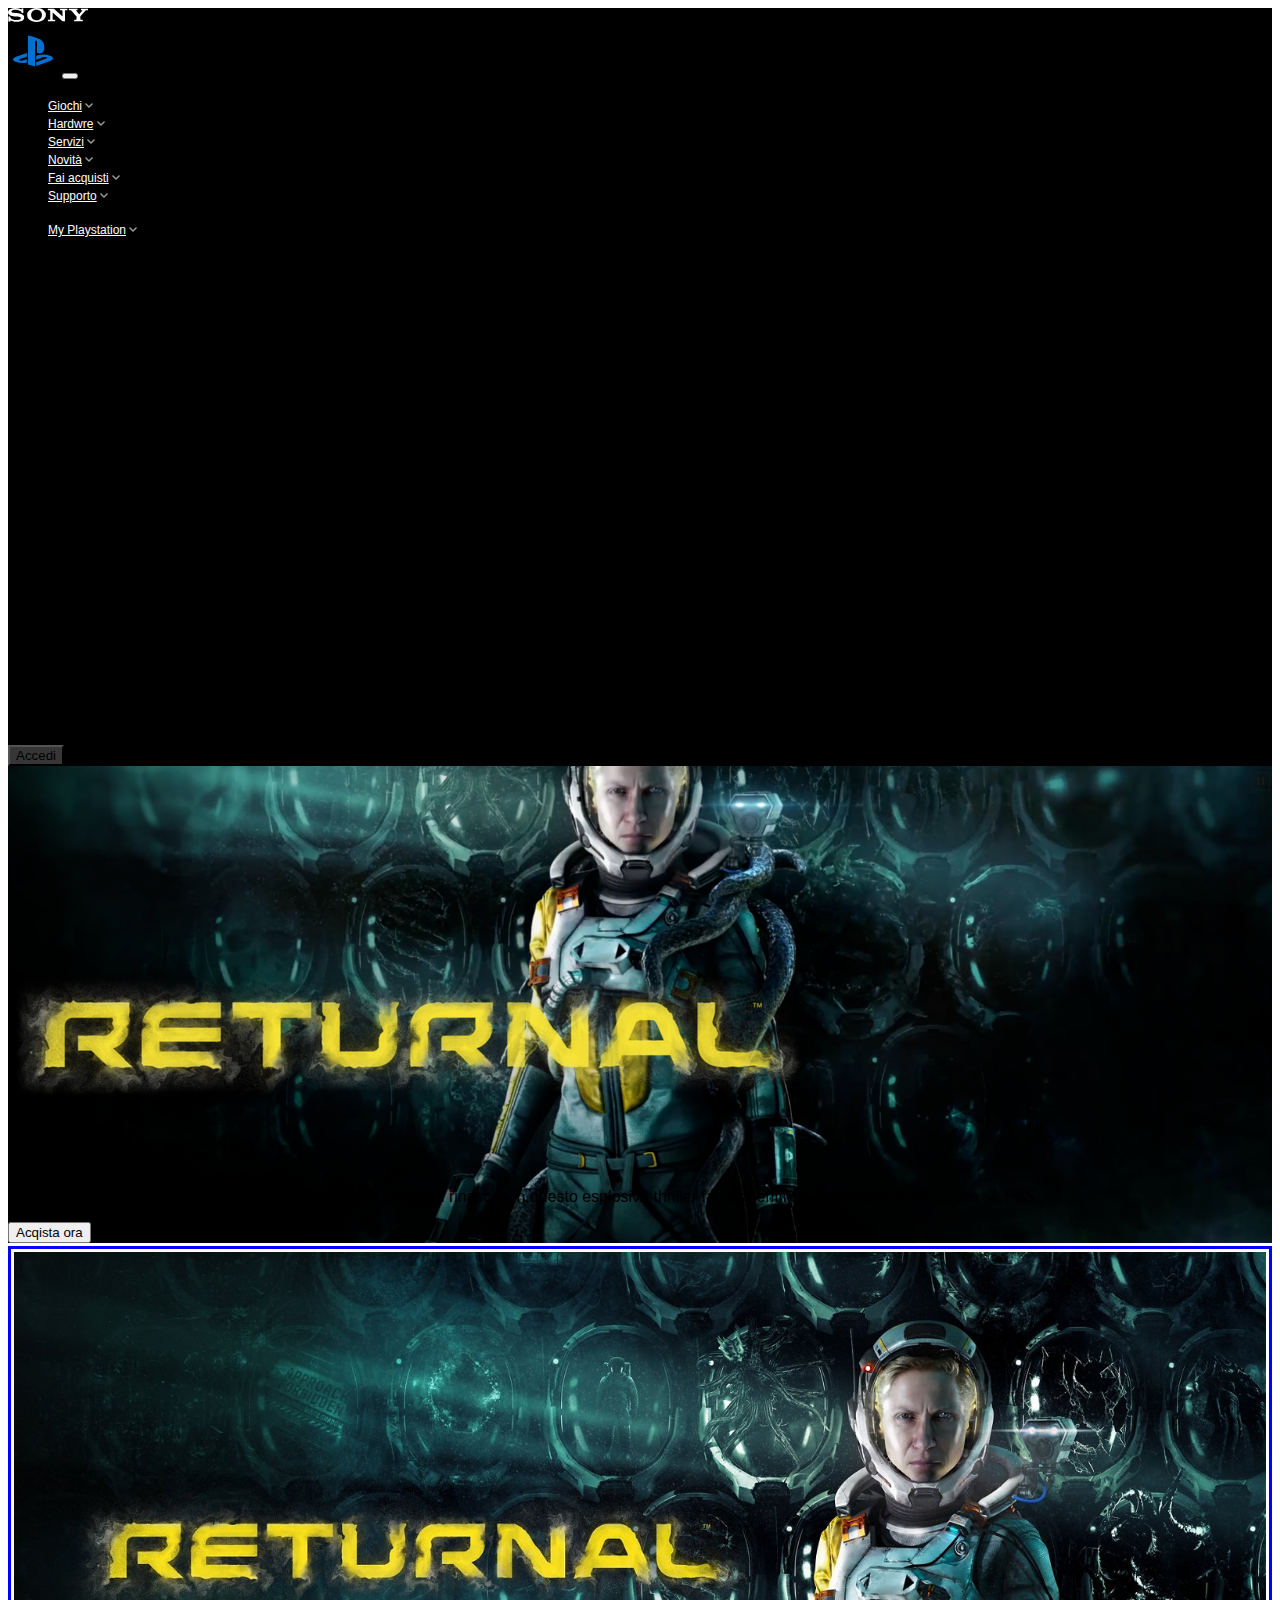
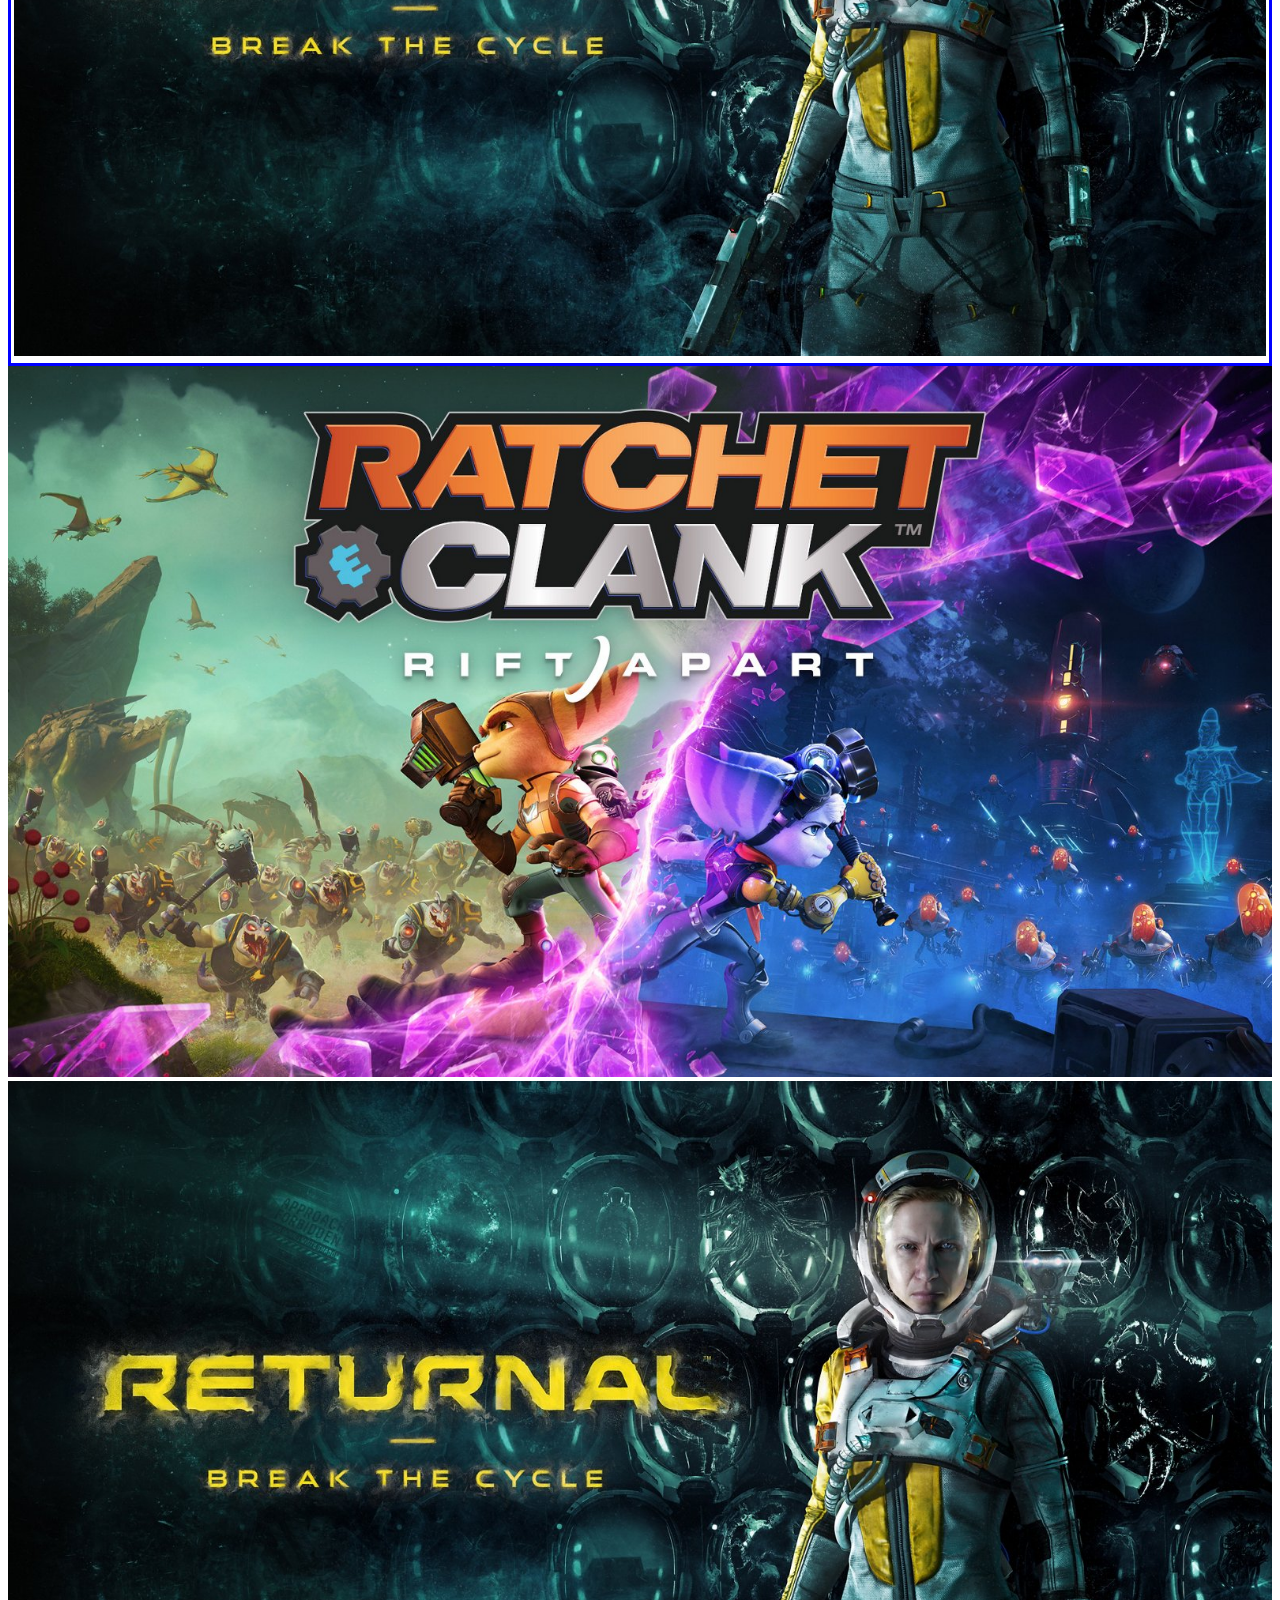
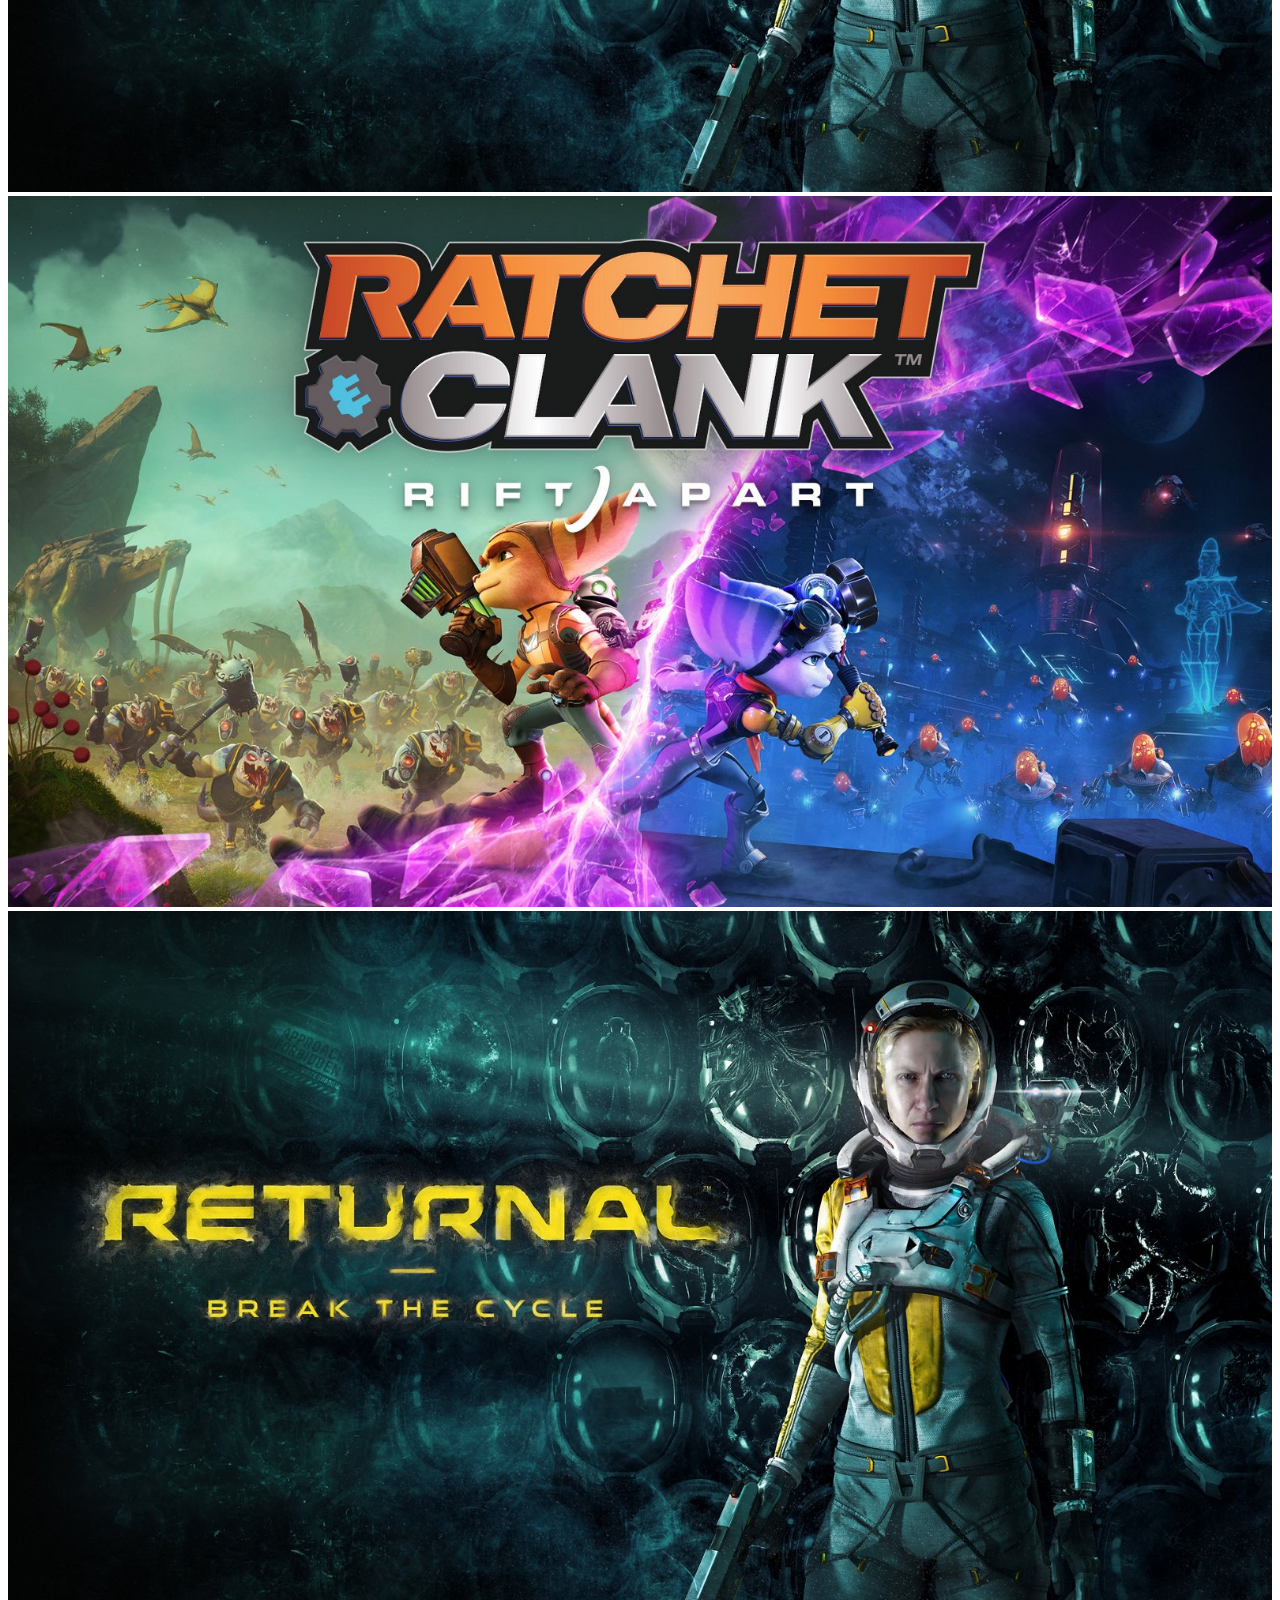
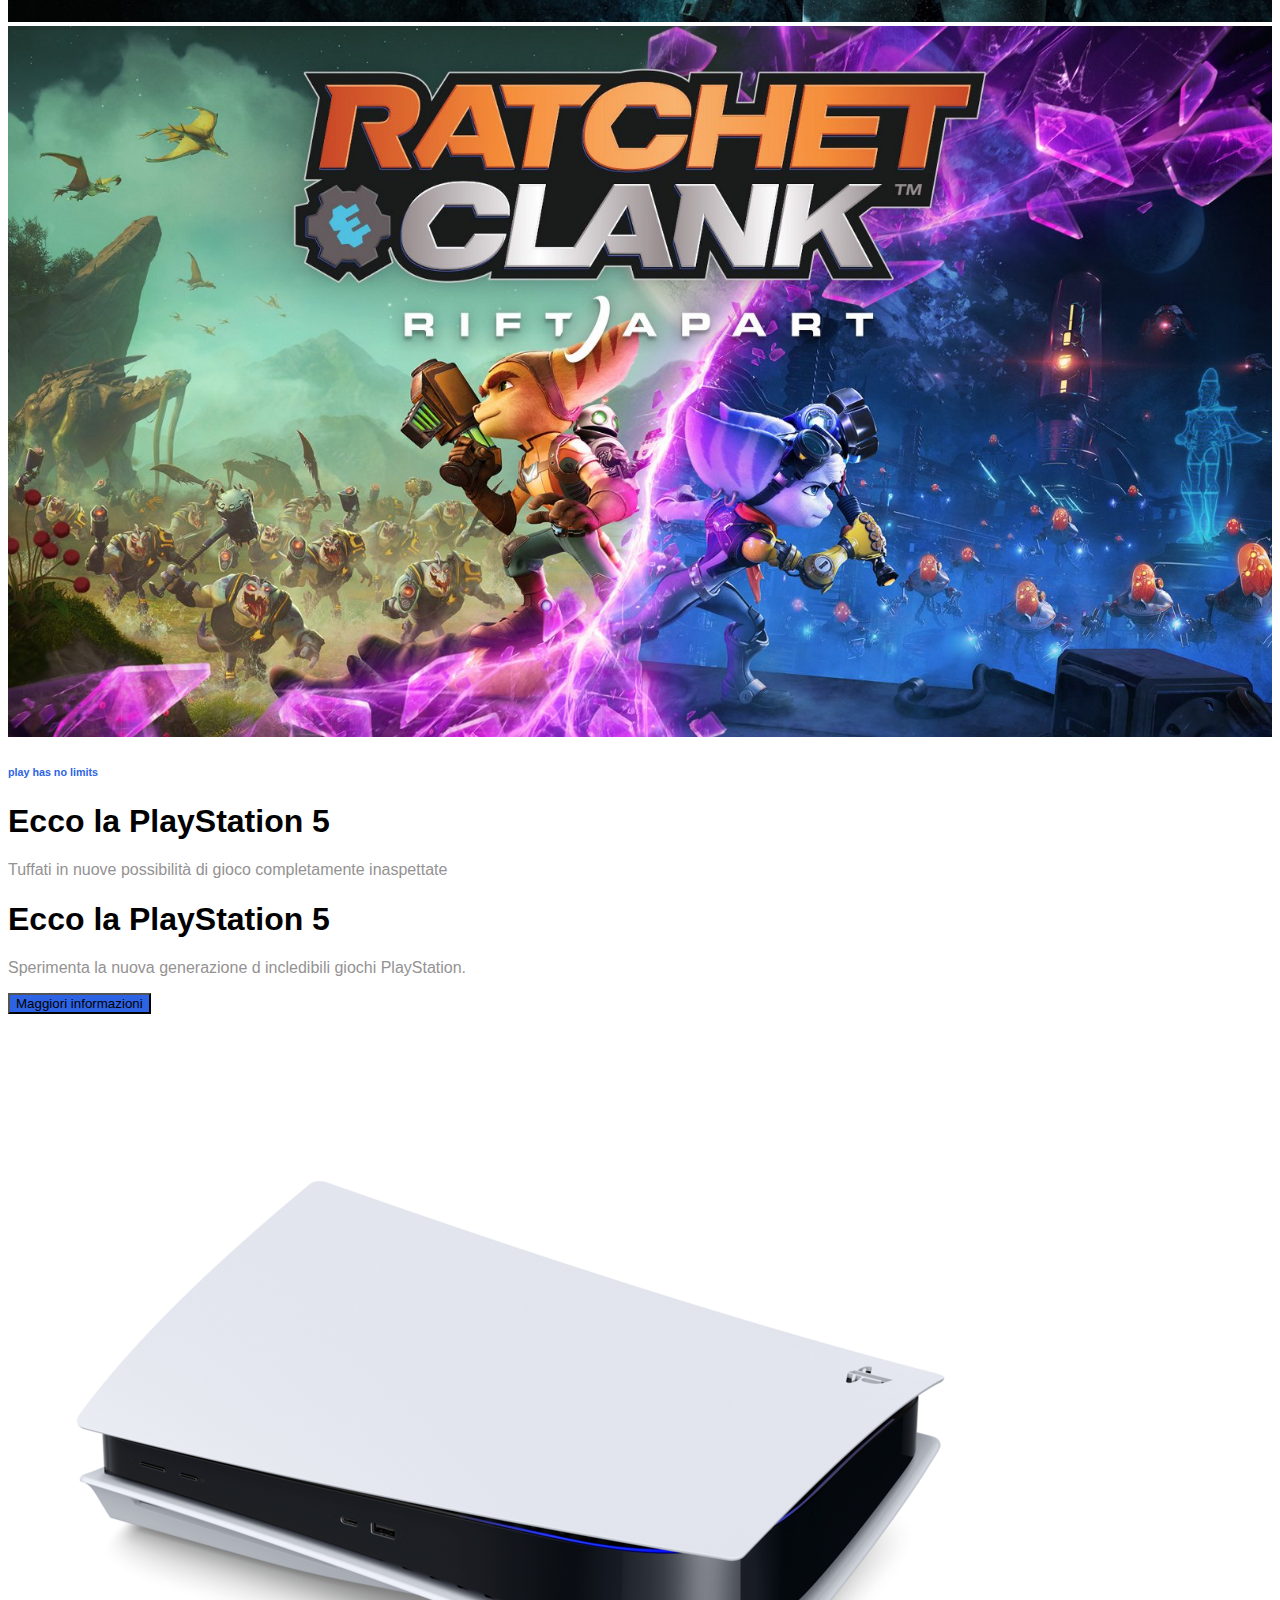
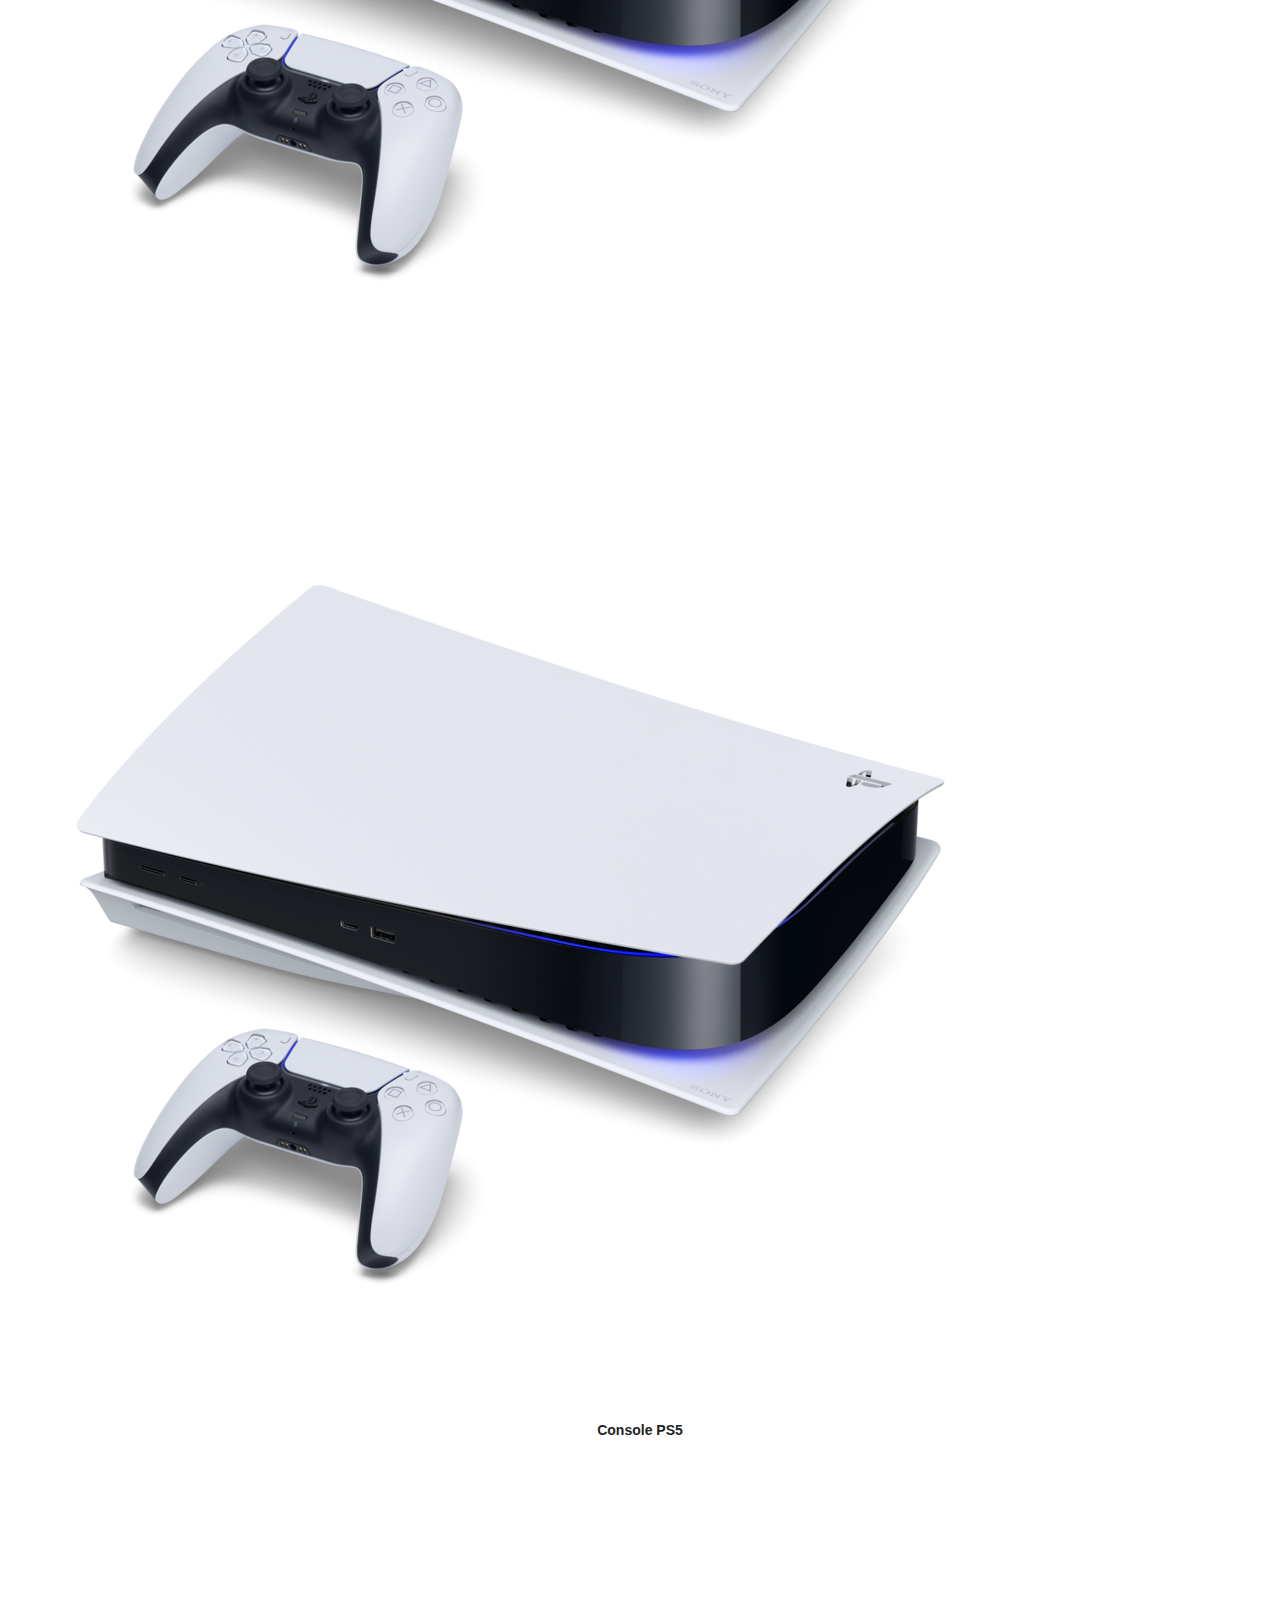
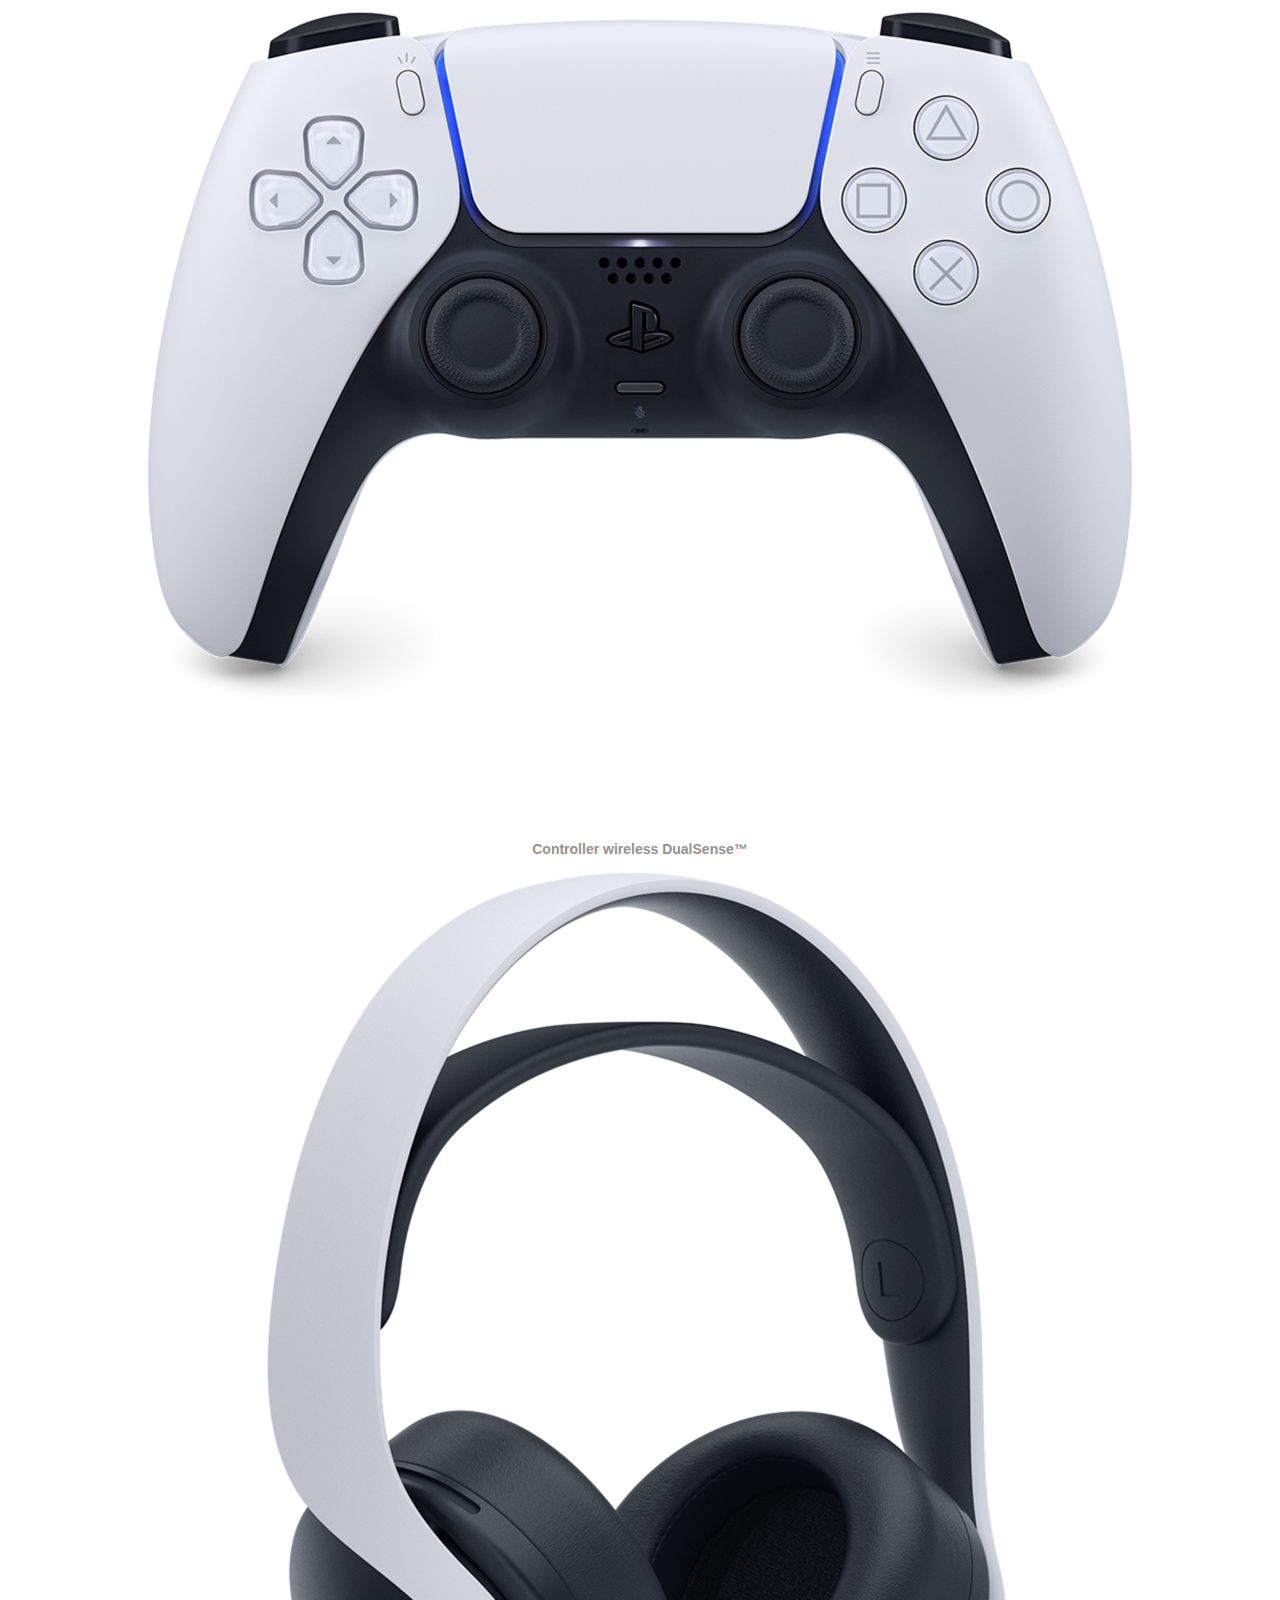
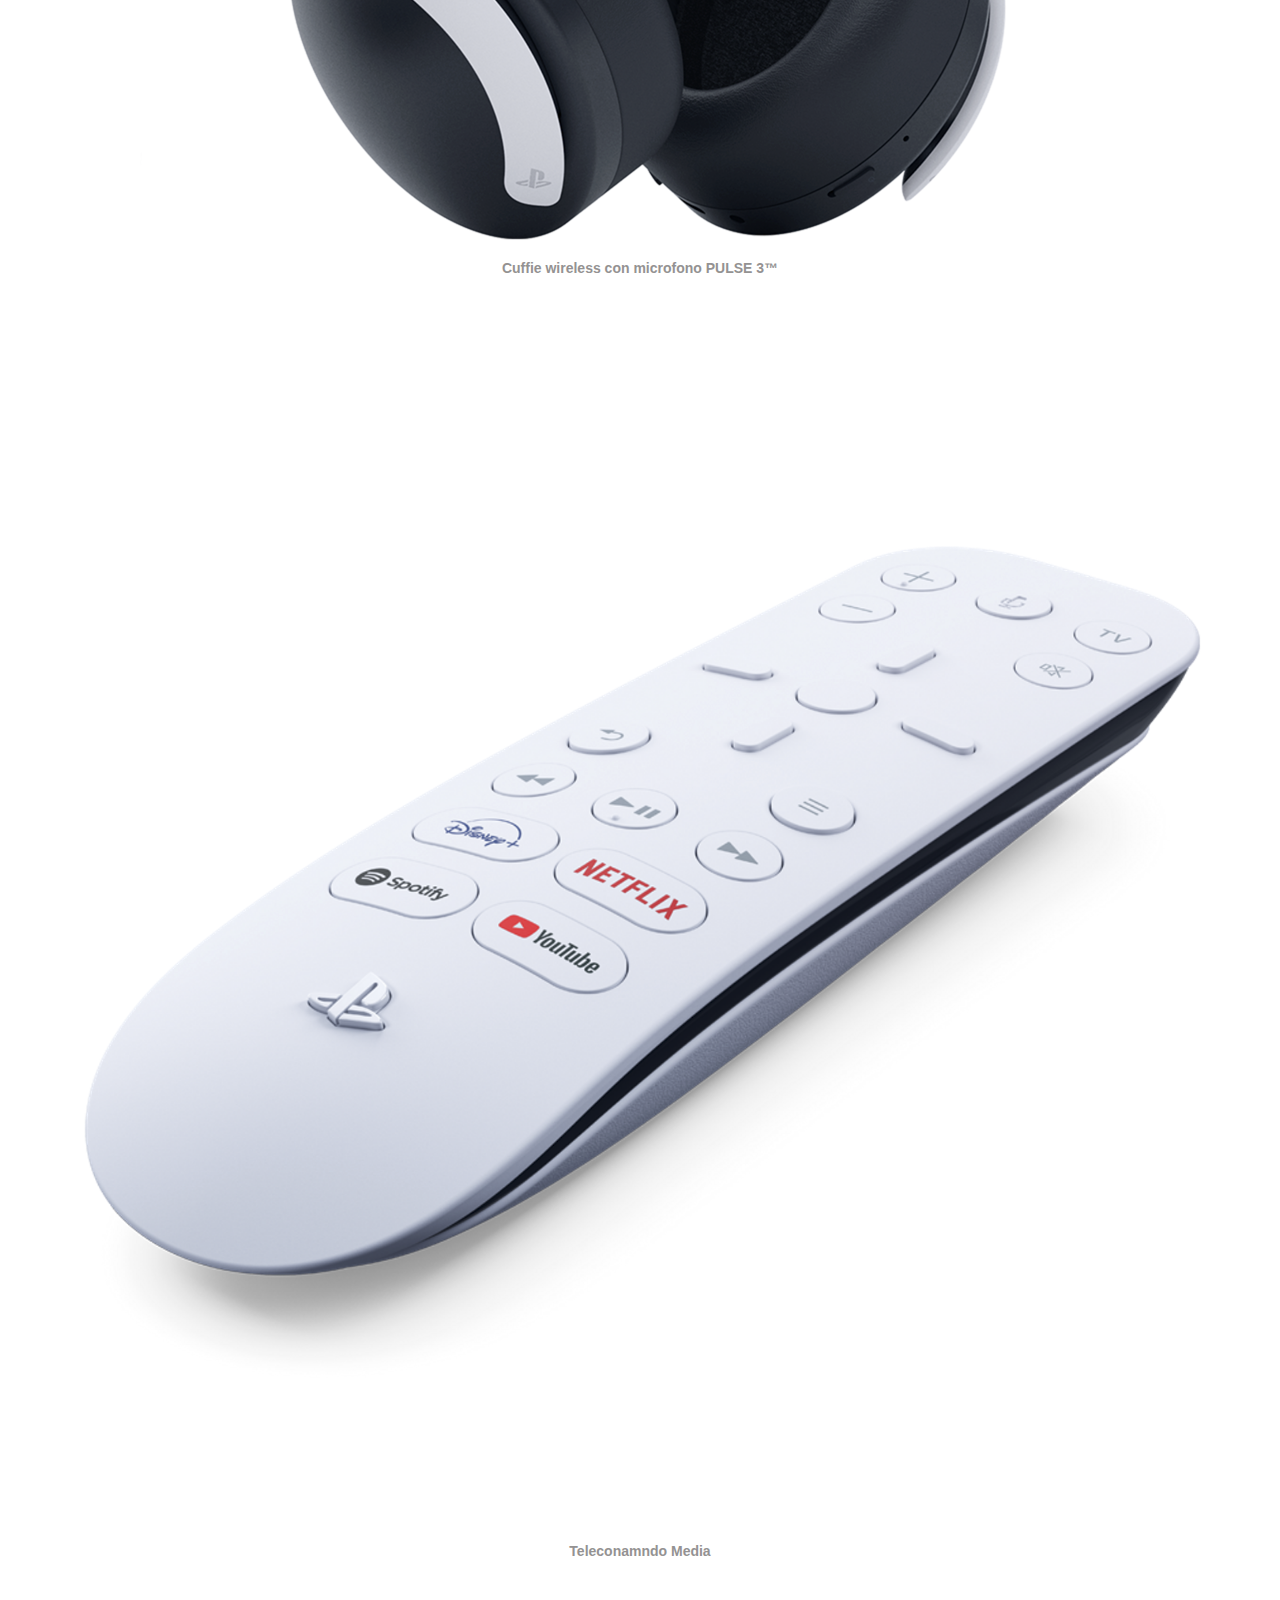
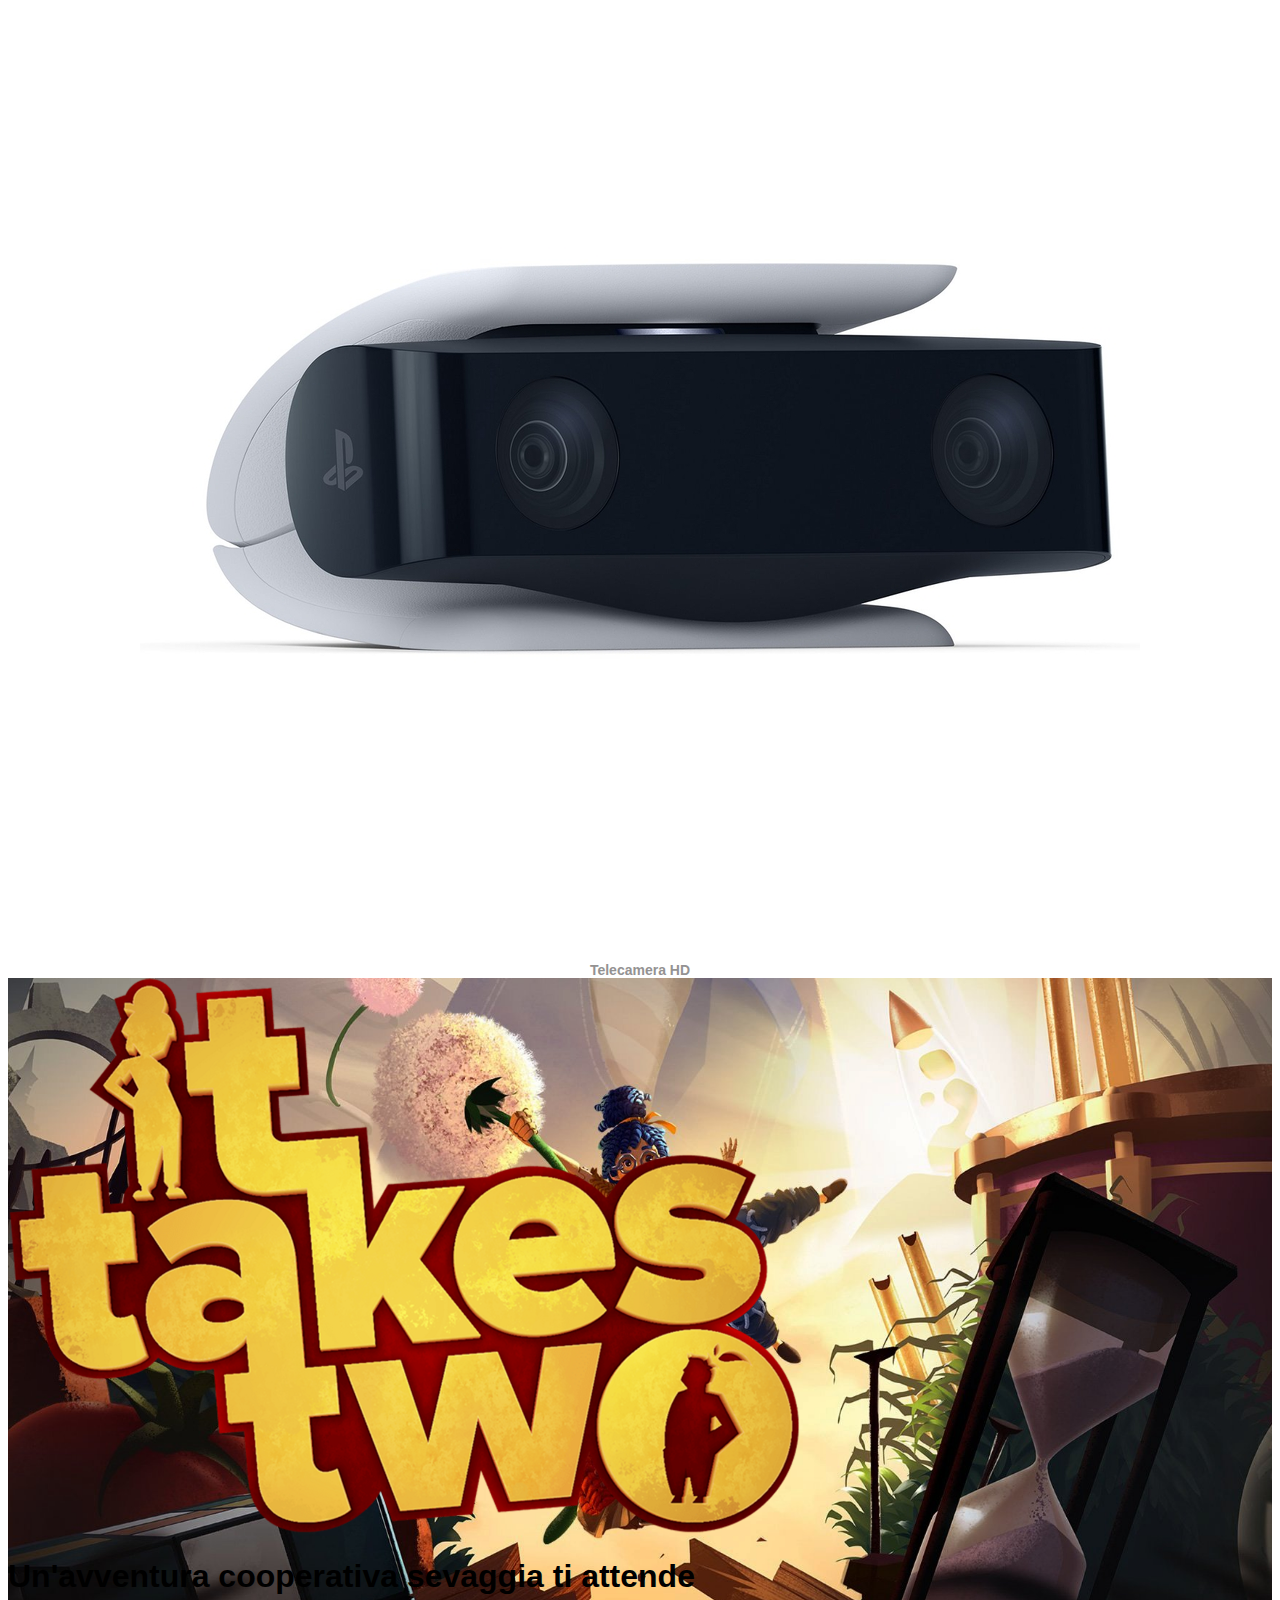
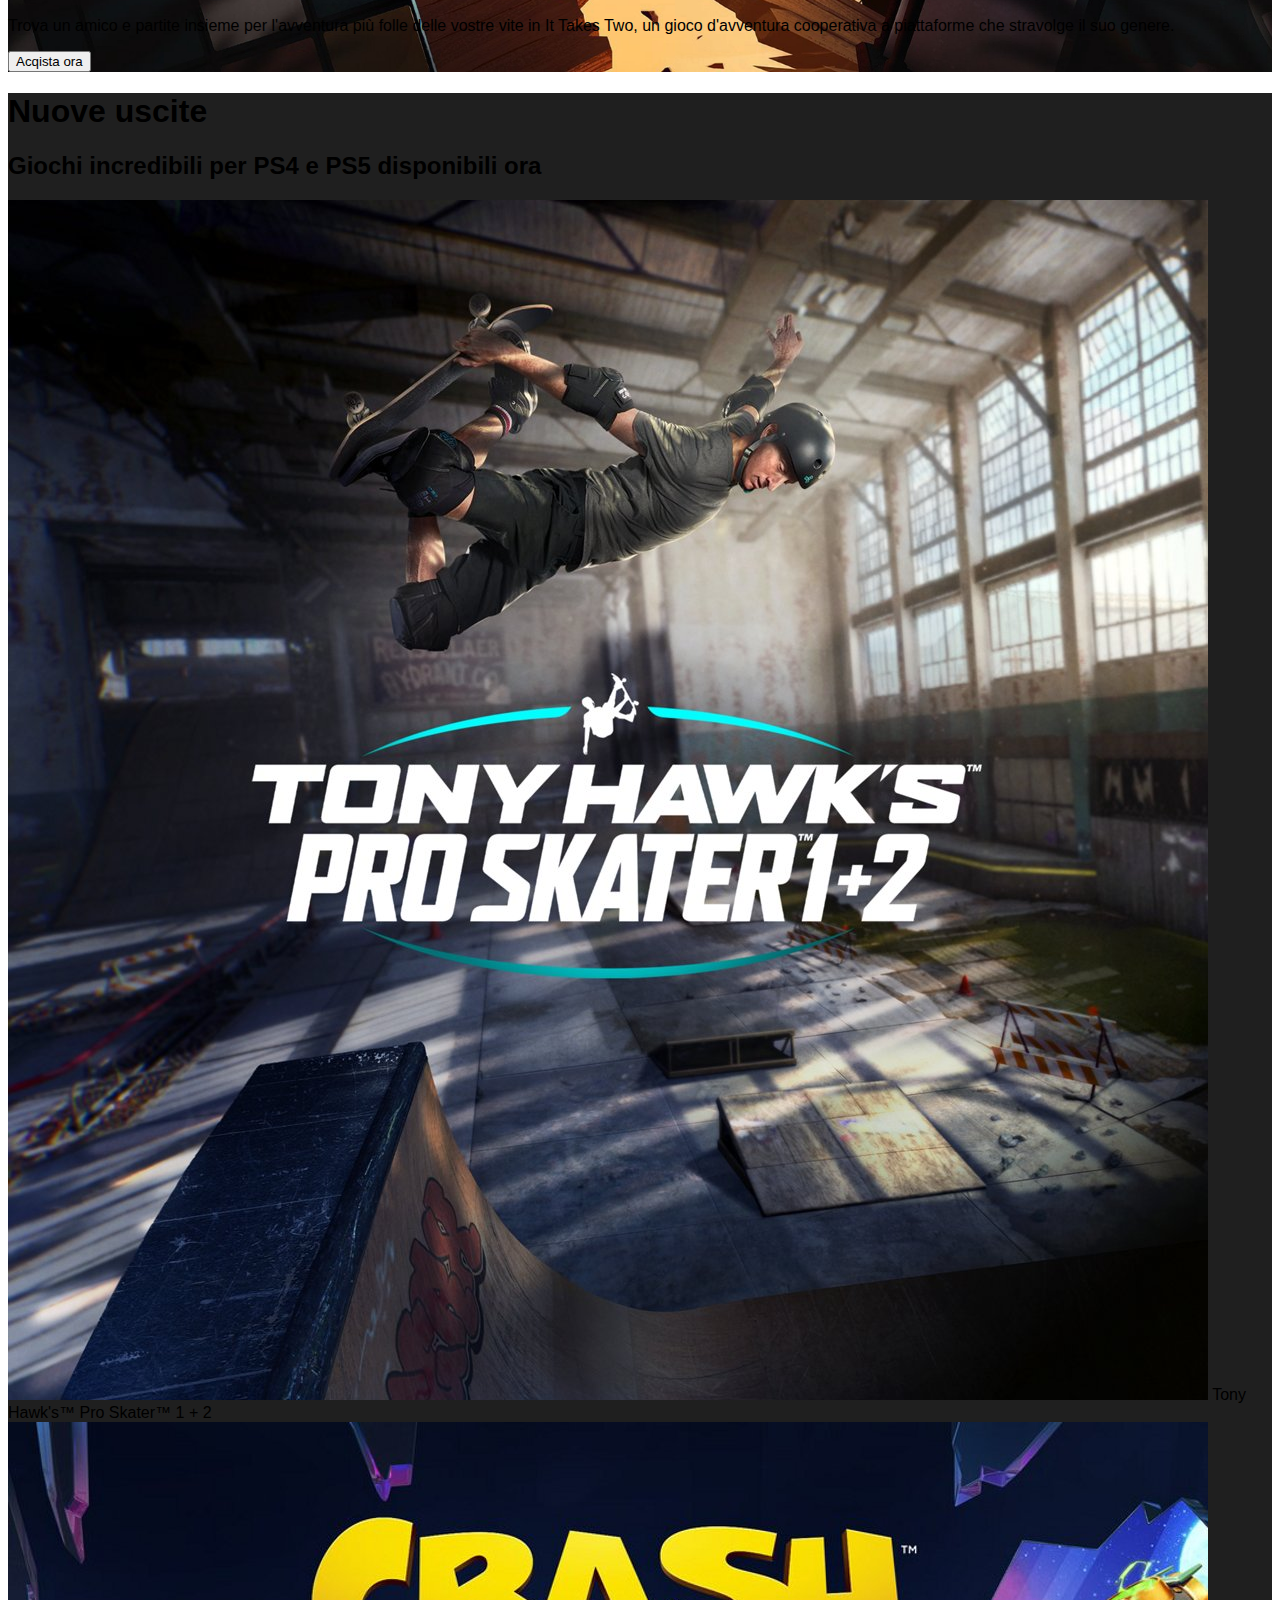
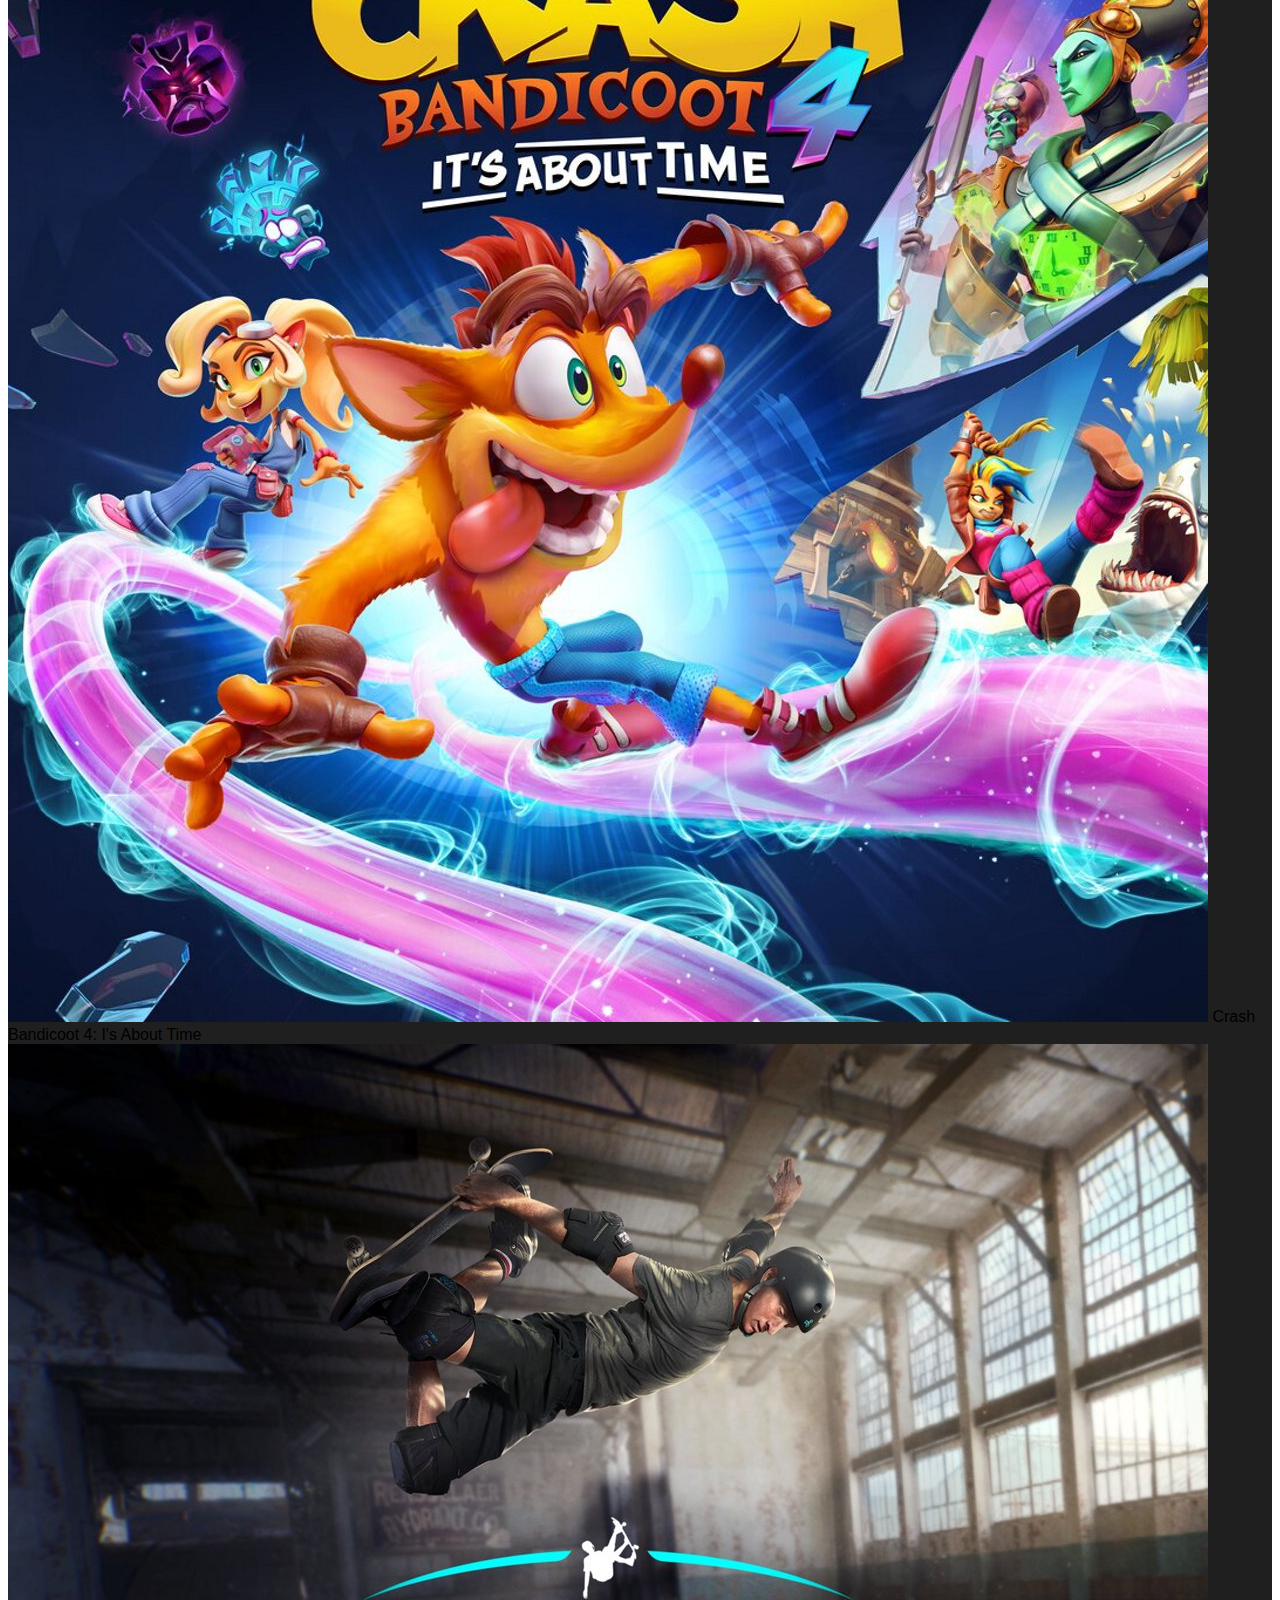
<file: index.html>
<!doctype html>
<html lang="en">

    <head>
        <title>HTML Pystation</title>
        <!-- Required meta tags -->
        <meta charset="utf-8">
        <meta name="viewport" content="width=device-width, initial-scale=1,
            shrink-to-fit=no">

        <!-- font awesome -->
        <link rel="stylesheet"
            href="https://cdnjs.cloudflare.com/ajax/libs/font-awesome/6.2.0/css/all.min.css"
            integrity="sha512-xh6O/CkQoPOWDdYTDqeRdPCVd1SpvCA9XXcUnZS2FmJNp1coAFzvtCN9BmamE+4aHK8yyUHUSCcJHgXloTyT2A=="
            crossorigin="anonymous" referrerpolicy="no-referrer" />
        <!-- Bootstrap CSS v5.2.0-beta1 -->
        <link rel="stylesheet"
            href="https://cdn.jsdelivr.net/npm/bootstrap@5.2.0/dist/css/bootstrap.min.css"
            integrity="sha384-gH2yIJqKdNHPEq0n4Mqa/HGKIhSkIHeL5AyhkYV8i59U5AR6csBvApHHNl/vI1Bx"
            crossorigin="anonymous">
        <!-- my css -->
        <link rel="stylesheet" href="./assets/css/style.css">
    </head>

    <body class="">

        <header id="site_header" class="bg_black">
            <div class="sony_logo_box d-flex justify-content-end">
                <img class="p-2"
                    src="./assets/img/sony_logo.svg" alt="sony
                    logo">
            </div>

            <nav class="navbar navbar-expand-lg bg-light">
                <div class="container-fluid">
                    <img src="./assets/img/play_logo.svg" alt="playstation
                        logo">
                    <button class="navbar-toggler" type="button"
                        data-bs-toggle="collapse"
                        data-bs-target="#navbarSupportedContent"
                        aria-controls="navbarSupportedContent"
                        aria-expanded="false" aria-label="Toggle navigation">
                        <span class="navbar-toggler-icon"></span>
                    </button>
                    <div class="collapse navbar-collapse"
                        id="navbarSupportedContent">
                        <ul class="navbar-nav mb-2 mb-lg-0">
                            <li class="nav-item ">
                                <a class="nav-link" href="#">Giochi<img
                                        class="arrow_grey ms-2"
                                        src="./assets/img/chevron-down-solid.svg"
                                        alt="arrow down"></a>
                            </li>
                            <li class="nav-item">
                                <a class="nav-link" href="#">Hardwre<img
                                        class="arrow_grey ms-2"
                                        src="./assets/img/chevron-down-solid.svg"
                                        alt="arrow down"></a>
                            </li>
                            <li class="nav-item">
                                <a class="nav-link" href="#">Servizi<img
                                        class="arrow_grey ms-2"
                                        src="./assets/img/chevron-down-solid.svg"
                                        alt="arrow down"></a>
                            </li>
                            <li class="nav-item">
                                <a class="nav-link" href="#">Novità<img
                                        class="arrow_grey ms-2"
                                        src="./assets/img/chevron-down-solid.svg"
                                        alt="arrow down"></a>
                            </li>
                            <li class="nav-item">
                                <a class="nav-link" href="#">Fai acquisti<img
                                        class="arrow_grey ms-2"
                                        src="./assets/img/chevron-down-solid.svg"
                                        alt="arrow down"></a>
                            </li>
                            <li class="nav-item">
                                <a class="nav-link" href="#">Supporto<img
                                        class="arrow_grey ms-2"
                                        src="./assets/img/chevron-down-solid.svg"
                                        alt="arrow down"></a>
                            </li>
                        </ul>
                        <ul class="navbar-nav ms-auto mb-2 mb-lg-0">
                            <li class="nav-item ">
                                <a class="nav-link" href="#">My Playstation<img
                                        class="arrow_grey ms-2"
                                        src="./assets/img/chevron-down-solid.svg"
                                        alt="arrow down"></a>
                            </li>
                        </ul>

                        <button class="btn btn-outline-success bg_grey
                            rounded-5 text-white ms-3"
                            type="submit">Accedi</button>

                        <a href="#"><img class="lens ms-3"
                                src="./assets/img/lens.svg" alt="lens"></a>
                    </div>
                </div>
            </nav>

        </header>
        <!-- /#site_header -->

        <main id="site_main">

            <div class="section_caousel">
                <div class="carousel_slide container-fluid p-5">
                    <div class="row">
                        <div class="col-12 col-lg-4 text-white">
                            <img class="logo_jumbotron w-50"
                                src="./assets/img/returnal-hero-banner-logo.png"
                                alt="returnal logo">
                            <h1 class="py-3">Rompi il cerchio</h1>
                            <p class="box_description">
                                Rialzati dopo ogni sconfitta e affronta una
                                nuova
                                sfid con ogni rinascita in questo esplosivo
                                thriller
                                fantascientifico, disponibile in esclusiva su
                                PS5.
                            </p>
                            <button type="button" class="btn btn-danger
                                rounded-5
                                my-3">Acqista
                                ora</button>
                        </div>
                    </div>
                    <div class="col-12 col-lg-4"></div>
                    <div class="col-12 col-lg-4"></div>
                </div>

                <div class="container-fluid p-5">
                    <div class="row row-cols-2 row-cols-sm-2 row-cols-md-3
                        row-cols-lg-6 g-2">
                        <div class="col rounded-4 selected">
                            <div class="">
                                <img class="rounded-4 border_white"
                                    src="./assets/img/returnal-listing-thumb-01-ps5.jpg"
                                    alt="returnal cover">
                            </div>
                        </div>
                        <div class="col"><img class="rounded-4"
                                src="./assets/img/ratchet-and-clank-rift-apart-keyart.jpg"
                                alt="ratchet and clank cover">
                        </div>
                        <div class="col">
                            <img class="rounded-4"
                                src="./assets/img/returnal-listing-thumb-01-ps5.jpg"
                                alt="returnal cover">
                        </div>
                        <div class="col">
                            <img class="rounded-4"
                                src="./assets/img/ratchet-and-clank-rift-apart-keyart.jpg"
                                alt="ratchet and clank cover">
                        </div>
                        <div class="col">
                            <img class="rounded-4"
                                src="./assets/img/returnal-listing-thumb-01-ps5.jpg"
                                alt="returnal cover">
                        </div>
                        <div class="col">
                            <img class="rounded-4"
                                src="./assets/img/ratchet-and-clank-rift-apart-keyart.jpg"
                                alt="ratchet and clank cover">
                        </div>
                    </div>
                </div>
            </div>
            <!-- section_carousel -->

            <div class="section_playstation_5 ">
                <div class="title_box fw-bold text-center pt-2">
                    <h6 class="text-uppercase c_blue fw-bold">play has no limits</h6>
                    <h1>Ecco la PlayStation 5</h1>
                    <p class="pt-3 c_light_gray">Tuffati in nuove possibilità di
                        gioco
                        completamente
                        inaspettate</p>
                </div>
                <div class="container-fluid p-5 ">
                    <div class="row row-cols-1 row-cols-md-2 g-2">
                        <div class="col d-flex align-items-center">
                            <div class="title_box fw-bold">
                                <h1>Ecco la PlayStation 5</h1>
                                <p class="pt-3 c_light_gray">Sperimenta la nuova
                                    generazione
                                    d
                                    incledibili giochi PlayStation.</p>
                                <button type="button" class="btn bg_btn_blue
                                    rounded-5 text-white mt-3">Maggiori
                                    informazioni</button>
                            </div>
                        </div>
                        <div class="col">
                            <img src="./assets/img/playstation-5-thumb.png"
                                alt="playstation 5">
                        </div>
                    </div>

                    <div class="row row-cols-3 row-cols-md-5 g-2">
                        <div class="col p-4 border-bottom border-primary">
                            <img class="p-3"
                                src="./assets/img/playstation-5-thumb.png"
                                alt="playstation 5">
                            <div class="item_name c_dark_gray">
                                Console PS5
                            </div>
                        </div>
                        <div class="col p-4">
                            <div class="item_name">
                                <img class="p-4"
                                    src="./assets/img/joypad-thumb.png"
                                    alt="joypad">
                                <div class="item_name c_light_gray">
                                    Controller wireless DualSense&trade;
                                </div>
                            </div>

                        </div>

                        <div class="col p-4">
                            <div class="item_name">
                                <img class="p-4"
                                    src="./assets/img/headset-thumb.png"
                                    alt="headset">
                                <div class="item_name c_light_gray">
                                    Cuffie wireless con microfono PULSE 3&trade;
                                </div>
                            </div>

                        </div>

                        <div class="col p-4">
                            <div class="item_name">
                                <img class="p-4"
                                    src="./assets/img/remote-thumb.png"
                                    alt="remote
                                    control">
                                <div class="item_name c_light_gray">
                                    Teleconamndo Media
                                </div>
                            </div>
                        </div>

                        <div class="col p-4">
                            <div class="item_name">
                                <img class="p-4"
                                    src="./assets/img/camera-thumb.jpg"
                                    alt="camera">
                                <div class="item_name c_light_gray">
                                    Telecamera HD
                                </div>
                            </div>
                        </div>
                    </div>
                </div>
            </div>
            <!-- section_playstation_5 -->

            <div class="section_takes_two container-fluid p-5">
                <div class="row">
                    <div class="col-12 col-lg-4 text-white">
                        <img class="logo_jumbotron w-50"
                            src="./assets/img/it-takes-two-logo.png">
                        <h1 class="py-3">Un'avventura cooperativa sevaggia ti
                            attende</h1>
                        <p class="box_description">
                            Trova un amico e partite insieme per l'avventura più
                            folle delle vostre vite in It Takes Two, un gioco
                            d'avventura cooperativa a piattaforme che stravolge
                            il suo genere.
                        </p>
                        <button type="button" class="btn btn-danger
                            rounded-5
                            my-3">Acqista
                            ora</button>
                    </div>
                    <div class="col-12 col-lg-4"></div>
                    <div class="col-12 col-lg-4"></div>
                </div>
            </div>
            <!-- section_takes_two -->

            <div class="container-fluid p-5 text-white bg_dark_grey">
                <div class="title_box text-white fw-bold pt-2">
                    <h1>Nuove uscite</h1>
                    <h2 class="pt-3">Giochi incredibili per PS4 e PS5
                        disponibili ora</h2>
                </div>
                <div class="row row-cols-2 row-cols-sm-3 row-cols-lg-6
                    row-cols-lg-6 g-3">
                    <div class="col">
                        <img class="rounded-4"
                            src="./assets/img/tony-hawks-pro-skater-1-2-store-art.jpg"
                            alt="Tony o. cover">
                        <span>Tony Hawk's&trade; Pro Skater&trade; 1 + 2</span>
                    </div>
                    <div class="col">
                        <img class="rounded-4"
                            src="./assets/img/crash-bandicoot-4-its-about-time-store-art.jpg"
                            alt="Crash Bandicoot cover">
                        <span>Crash Bandicoot 4: I's About Time</span>
                    </div>
                    <div class="col">
                        <img class="rounded-4"
                            src="./assets/img/tony-hawks-pro-skater-1-2-store-art.jpg"
                            alt="Tony o. cover">
                        <span>Tony Hawk's&trade; Pro Skater&trade; 1 + 2</span>
                    </div>
                    <div class="col">
                        <img class="rounded-4"
                            src="./assets/img/crash-bandicoot-4-its-about-time-store-art.jpg"
                            alt="Crash Bandicoot cover">
                        <span>Crash Bandicoot 4: I's About Time</span>
                    </div>
                    <div class="col">
                        <img class="rounded-4"
                            src="./assets/img/tony-hawks-pro-skater-1-2-store-art.jpg"
                            alt="Tony o. cover">
                        <span>Tony Hawk's&trade; Pro Skater&trade; 1 + 2</span>
                    </div>
                    <div class="col">
                        <img class="rounded-4"
                            src="./assets/img/crash-bandicoot-4-its-about-time-store-art.jpg"
                            alt="Crash Bandicoot cover">
                        <span>Crash Bandicoot 4: I's About Time</span>
                    </div>
                    <div class="col">
                        <img class="rounded-4"
                            src="./assets/img/tony-hawks-pro-skater-1-2-store-art.jpg"
                            alt="Tony o. cover">
                        <span>Tony Hawk's&trade; Pro Skater&trade; 1 + 2</span>
                    </div>
                    <div class="col">
                        <img class="rounded-4"
                            src="./assets/img/crash-bandicoot-4-its-about-time-store-art.jpg"
                            alt="Crash Bandicoot cover">
                        <span>Crash Bandicoot 4: I's About Time</span>
                    </div>
                    <div class="col">
                        <img class="rounded-4"
                            src="./assets/img/tony-hawks-pro-skater-1-2-store-art.jpg"
                            alt="Tony o. cover">
                        <span>Tony Hawk's&trade; Pro Skater&trade; 1 + 2</span>
                    </div>
                    <div class="col">
                        <img class="rounded-4"
                            src="./assets/img/crash-bandicoot-4-its-about-time-store-art.jpg"
                            alt="Crash Bandicoot cover">
                        <span>Crash Bandicoot 4: I's About Time</span>
                    </div>
                    <div class="col">
                        <img class="rounded-4"
                            src="./assets/img/tony-hawks-pro-skater-1-2-store-art.jpg"
                            alt="Tony o. cover">
                        <span>Tony Hawk's&trade; Pro Skater&trade; 1 + 2</span>
                    </div>
                    <div class="col">
                        <img class="rounded-4"
                            src="./assets/img/crash-bandicoot-4-its-about-time-store-art.jpg"
                            alt="Crash Bandicoot cover">
                        <span>Crash Bandicoot 4: I's About Time</span>
                    </div>
                </div>
            </div>
            <!-- section_new_release -->

            <div class="section_exp_playstation_4">
                <div class="container pt-5">
                    <div class="title_box fw-bold text-center">
                        <h1>Esplora PlayStation<span>&reg;</span> 4</h1>
                        <p class="c_light_gray pt-3">Giochi incredibili e
                            intrattenimento
                            senza
                            fine. <br> Non c'è mai stato un momento migliore per
                            giocare
                            sulla tua PS4.</p>
                    </div>
                </div>
                <div class="container-fluid px-5 pb-5">
                    <div class="row row-cols-1 row-cols-md-3">
                        <div class="col">
                            <div class="title_box fw-bold">
                                <img
                                    src="./assets/img/ps4-slim-homepage-image-block.jpg"
                                    alt="PS4 slim">
                                <h1>PlayStation 4</h1>
                                <p class="pt-3 c_light_gray">Giochi incredibili
                                    live su PS4, con 1 TB di spazio di
                                    archiviazione.</p>
                                <button type="button" class="btn bg_btn_blue
                                    rounded-5 text-white mt-3">Scopri di più</button>
                            </div>
                        </div>
                        <div class="col">
                            <div class="title_box fw-bold">
                                <img
                                    src="./assets/img/double11-202010-tw-psvr.jpg"
                                    alt="Playstation vr">
                                <h1>PlayStation VR</h1>
                                <p class="pt-3 c_light_gray">Oltre 500 titoli ed
                                    esperienze di gioco.
                                    Scoprili tutti
                                </p>
                                <button type="button" class="btn bg_btn_blue
                                    rounded-5 text-white mt-3">Scopri di più</button>
                            </div>
                        </div>
                        <div class="col">
                            <div class="title_box fw-bold">
                                <img
                                    src="./assets/img/dualshock-4-listing-thumb.jpg"
                                    alt="dualshok">
                                <h1>Accessori</h1>
                                <p class="pt-3 c_light_gray">Oltre 500 titoli ed
                                    esperienze di gioco.
                                    Scoprili tutti
                                </p>
                                <button type="button" class="btn bg_btn_blue
                                    rounded-5 text-white mt-3">Scopri di più</button>
                            </div>
                        </div>
                    </div>
                </div>
            </div>
            <!-- section_exp_playstation_4 -->

            <div class="section_playstation_plus">
                <div class="container-fluid px-5">
                    <div class="row">
                        <div class="col-12 col-md-6 d-flex align-items-center">
                            <div class="box_description">
                                <img class="logo_jumbotron w-50 pt-3"
                                    src="./assets/img/ps-plus-logo.png">

                                <p class="pt-4 fw-bold c_dark_gray">
                                    Migliora la tua esperienza PlayStation con
                                    l'accesso a miltigiocatore online, giochi
                                    mensili, sconti esclusivi e altro ancora.
                                </p>
                                <button type="button" class="btn rounded-5 my-3
                                    bg_w_trasparent c_blue fw-bold">Esplora
                                    PlayStation Plus</button>
                            </div>
                        </div>
                        <div class="disappearing col-12 col-md-6">
                            <img
                                src="./assets/img/ps-plus-april-monthly-games-featured-image-block.png"
                                alt="ps plus monthly">
                        </div>
                    </div>
                </div>
            </div>
            <!-- section_playstation_plus -->

            <div class="section_playstation_store py-5">
                <div class="title_box fw-bold text-center px-5">
                    <h1>Nuovi sconti sul PlayStation Store</h1>
                    <p class="c_light_gray pt-3">Sconti pazzeschi, collezioni
                        curate e saldi stagionali su PS5, PS4 e PS VR, tutti in
                        un unico posto.</p>
                </div>
                <div class="container-fluid p-5">
                    <div class="row row-cols-1 row-cols-md-3 g-3">
                        <div class="col">
                            <img
                                src="./assets/img/playstation-store-games-under-20-spotlight.jpg"
                                alt="games under 20">
                        </div>
                        <div class="col">
                            <img
                                src="./assets/img/playstation-store-golden-week-sale-spotlight.jpg"
                                alt="Playstation sale">
                        </div>
                        <div class="col">
                            <img
                                src="./assets/img/playstation-store-free-to-play-spotlight.png"
                                alt="free to play">
                        </div>
                    </div>
                </div>
            </div>
            <!-- section_playstation_store -->

            <div class="section_playstation_now bg_dark_blue">
                <div class="container-fluid px-5">
                    <div class="row">
                        <div class="col-12 col-md-6 d-flex align-items-center">
                            <div class="box_description">
                                <img class="logo_jumbotron w-50"
                                    src="./assets/img/ps-now-logo-two-column.png">
                                <p class="pt-4 fw-bold text-white">
                                    Migliora la tua esperienza PlayStation con
                                    l'accesso a miltigiocatore online, giochi
                                    mensili, sconti esclusivi e altro ancora.
                                </p>
                                <button type="button" class="btn rounded-5 my-3
                                    c_dark_gray bg-white fw-bold">Esplora
                                    PlayStation Plus</button>
                            </div>
                        </div>
                        <div class="disappearing col-12 col-md-6">
                            <img
                                src="./assets/img/ps-now-april-featured-image-block.png"
                                alt="ps now april">
                        </div>
                    </div>
                </div>
            </div>
            <!-- section_playstation_now -->

            <div class="section_social">
                <div class="container py-5 d-flex flex-column
                    align-items-center">
                    <h1 class="text-center">Nuovi sconti sul PlayStation Store</h1>
                    <div class="row row-cols-1 row-cols-sm-4 g-2 pt-5 w-50
                        ">
                        <div class="col">
                            <img src="./assets/img/twitter.jpg" alt="twitter
                                logo">
                        </div>
                        <div class="col">
                            <img src="./assets/img/facebook.jpg" alt="facebook
                                logo">
                        </div>
                        <div class="col">
                            <img src="./assets/img/instagram.jpg" alt="instagram
                                logo">
                        </div>
                        <div class="col">
                            <img src="./assets/img/youtube.png" alt="youtube
                                logo">
                        </div>
                    </div>
                </div>
            </div>
            <!-- section_social -->

        </main>
        <!-- /#site_main -->

        <footer id="site_footer">
            <div class="container-fluid p-5">
                <div class="up_footer row g-2">
                    <div class="col-sm-12 col-md-12 col-lg-6">
                        <img
                            src="./assets/img/ps-footer.svg"
                            alt="Playstation
                            logo">
                        <div class="globe_box pt-4">
                            <img class="globe "
                                src="./assets/img/language-globe.svg"
                                alt="globe">
                            <span class="globe_text">Country / Rregion:
                                Italy</span>
                        </div>
                    </div>
                    <div class="col-sm-12 col-md-4 col-lg-2">
                        <ul>
                            <li><a href="">Link foter n</a></li>
                            <li><a href="">Link foter n</a></li>
                            <li><a href="">Link foter n</a></li>
                            <li><a href="">Link foter n</a></li>
                            <li><a href="">Link foter n</a></li>
                        </ul>
                    </div>
                    <div class="col-sm-12 col-md-4 col-lg-2">
                        <ul>
                            <li><a href="">Link foter n</a></li>
                            <li><a href="">Link foter n</a></li>
                            <li><a href="">Link foter n</a></li>
                            <li><a href="">Link foter n</a></li>
                            <li><a href="">Link foter n</a></li>
                            <li><a href="">Link foter n</a></li>
                            <li><a href="">Link foter n</a></li>
                        </ul>
                    </div>

                    <div class="col-sm-12 col-md-4 col-lg-2">
                        <ul>
                            <li><a href="">Link foter n</a></li>
                            <li><a href="">Link foter n</a></li>
                            <li><a href="">Link foter n</a></li>
                        </ul>
                    </div>
                </div>
                <div class="bottom_footer row row-cols-1 row-cols-lg-2 g-2">
                    <div class="col">
                        <img class="sie" src="./assets/img/sie-logo.svg"
                            alt="sie logo">
                        <div class="bottom_footer_text text-white pt-3 fw-bold">
                            Website &copy;2021 Sony interactive Entertainment
                            Europe Limited. Tutti i contenuti, nomi dei giochi,
                            nomi commerciali e/o abbigliamento, mrchi
                            registrati, grafica e immagini associati sono marchi
                            registrati e/o materiale protetto da copyright dei
                            rispettivi proprietari. Tutti i diritti riservati.
                            <a href="#">Maggiori info</a>
                        </div>
                    </div>
                    <div class="col"><!-- vuota --></div>
                </div>
            </div>
        </footer>
        <!-- /#site_footer -->


        <!-- Bootstrap JavaScript Libraries -->
        <script
            src="https://cdn.jsdelivr.net/npm/@popperjs/core@2.11.5/dist/umd/popper.min.js"
            integrity="sha384-Xe+8cL9oJa6tN/veChSP7q+mnSPaj5Bcu9mPX5F5xIGE0DVittaqT5lorf0EI7Vk"
            crossorigin="anonymous">
  </script>

        <script
            src="https://cdn.jsdelivr.net/npm/bootstrap@5.2.0/dist/js/bootstrap.min.js"
            integrity="sha384-ODmDIVzN+pFdexxHEHFBQH3/9/vQ9uori45z4JjnFsRydbmQbmL5t1tQ0culUzyK"
            crossorigin="anonymous">
  </script>
    </body>

</html>
</file>
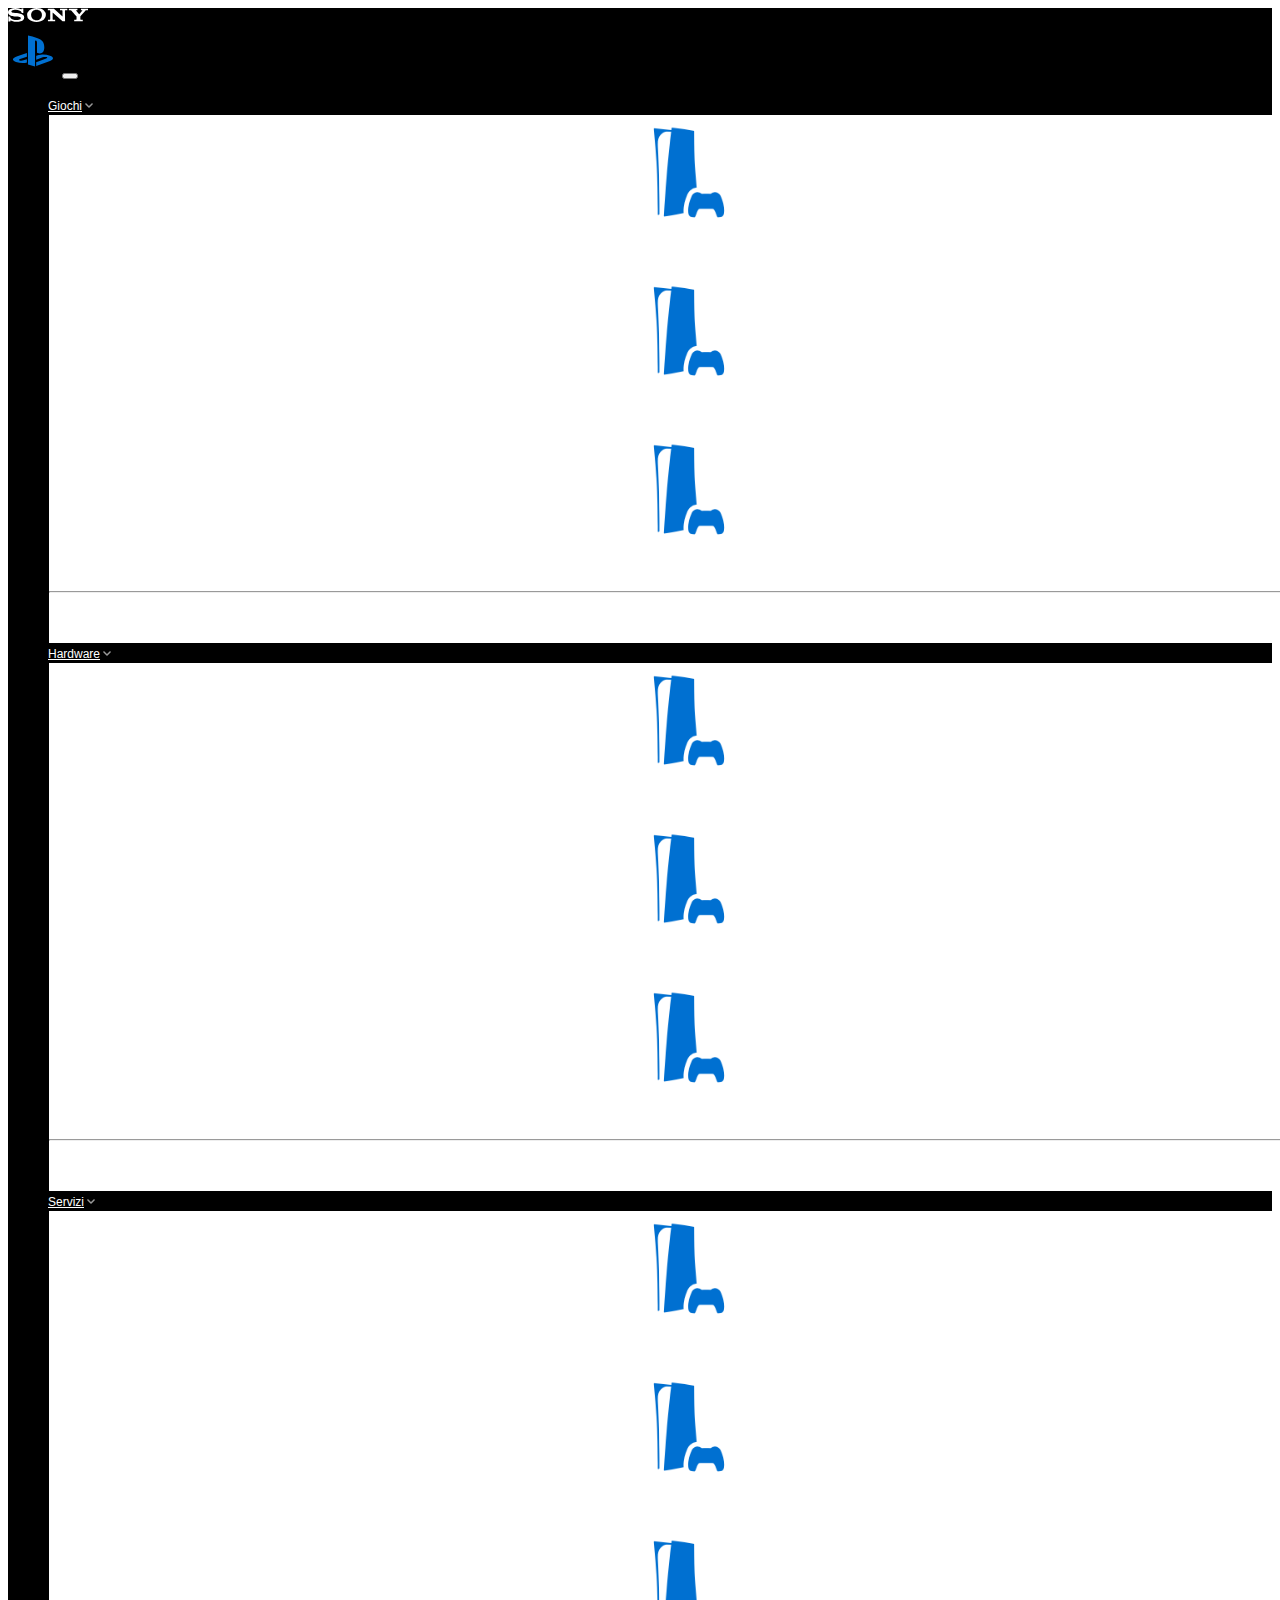
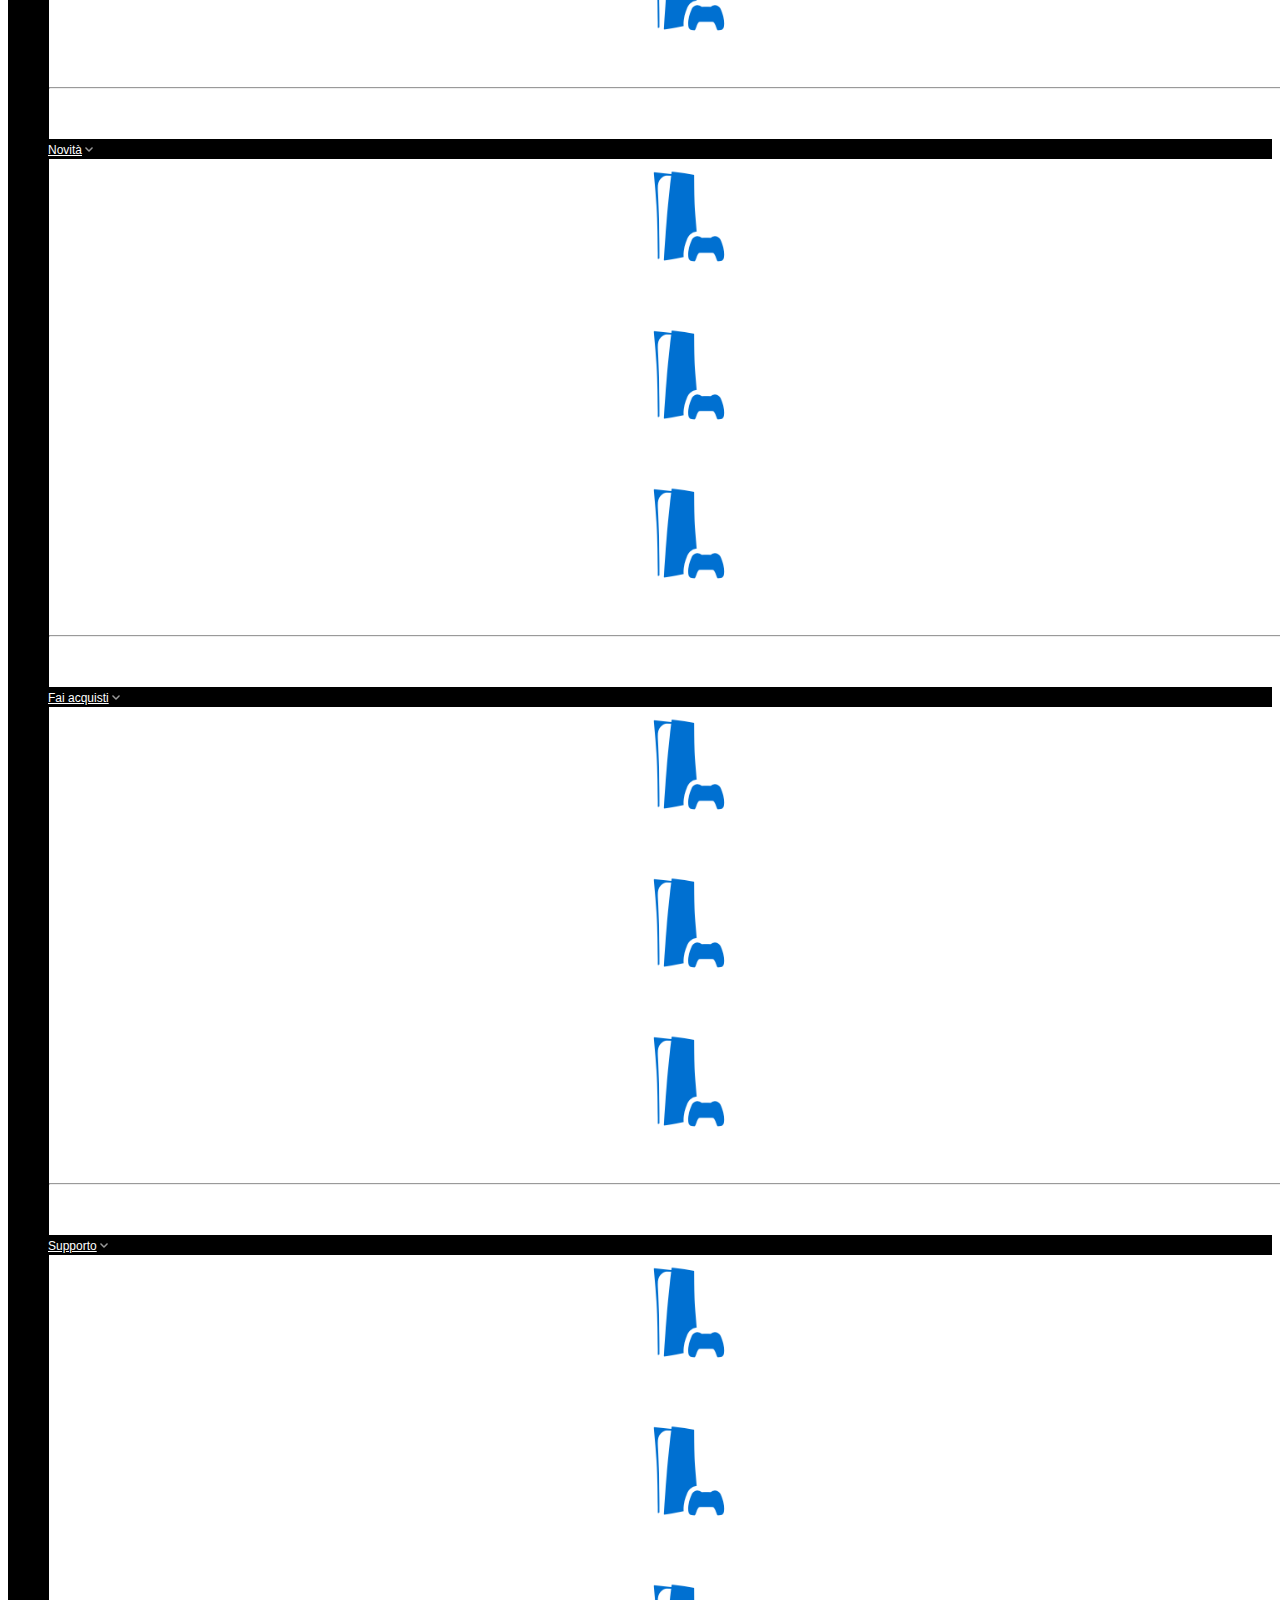
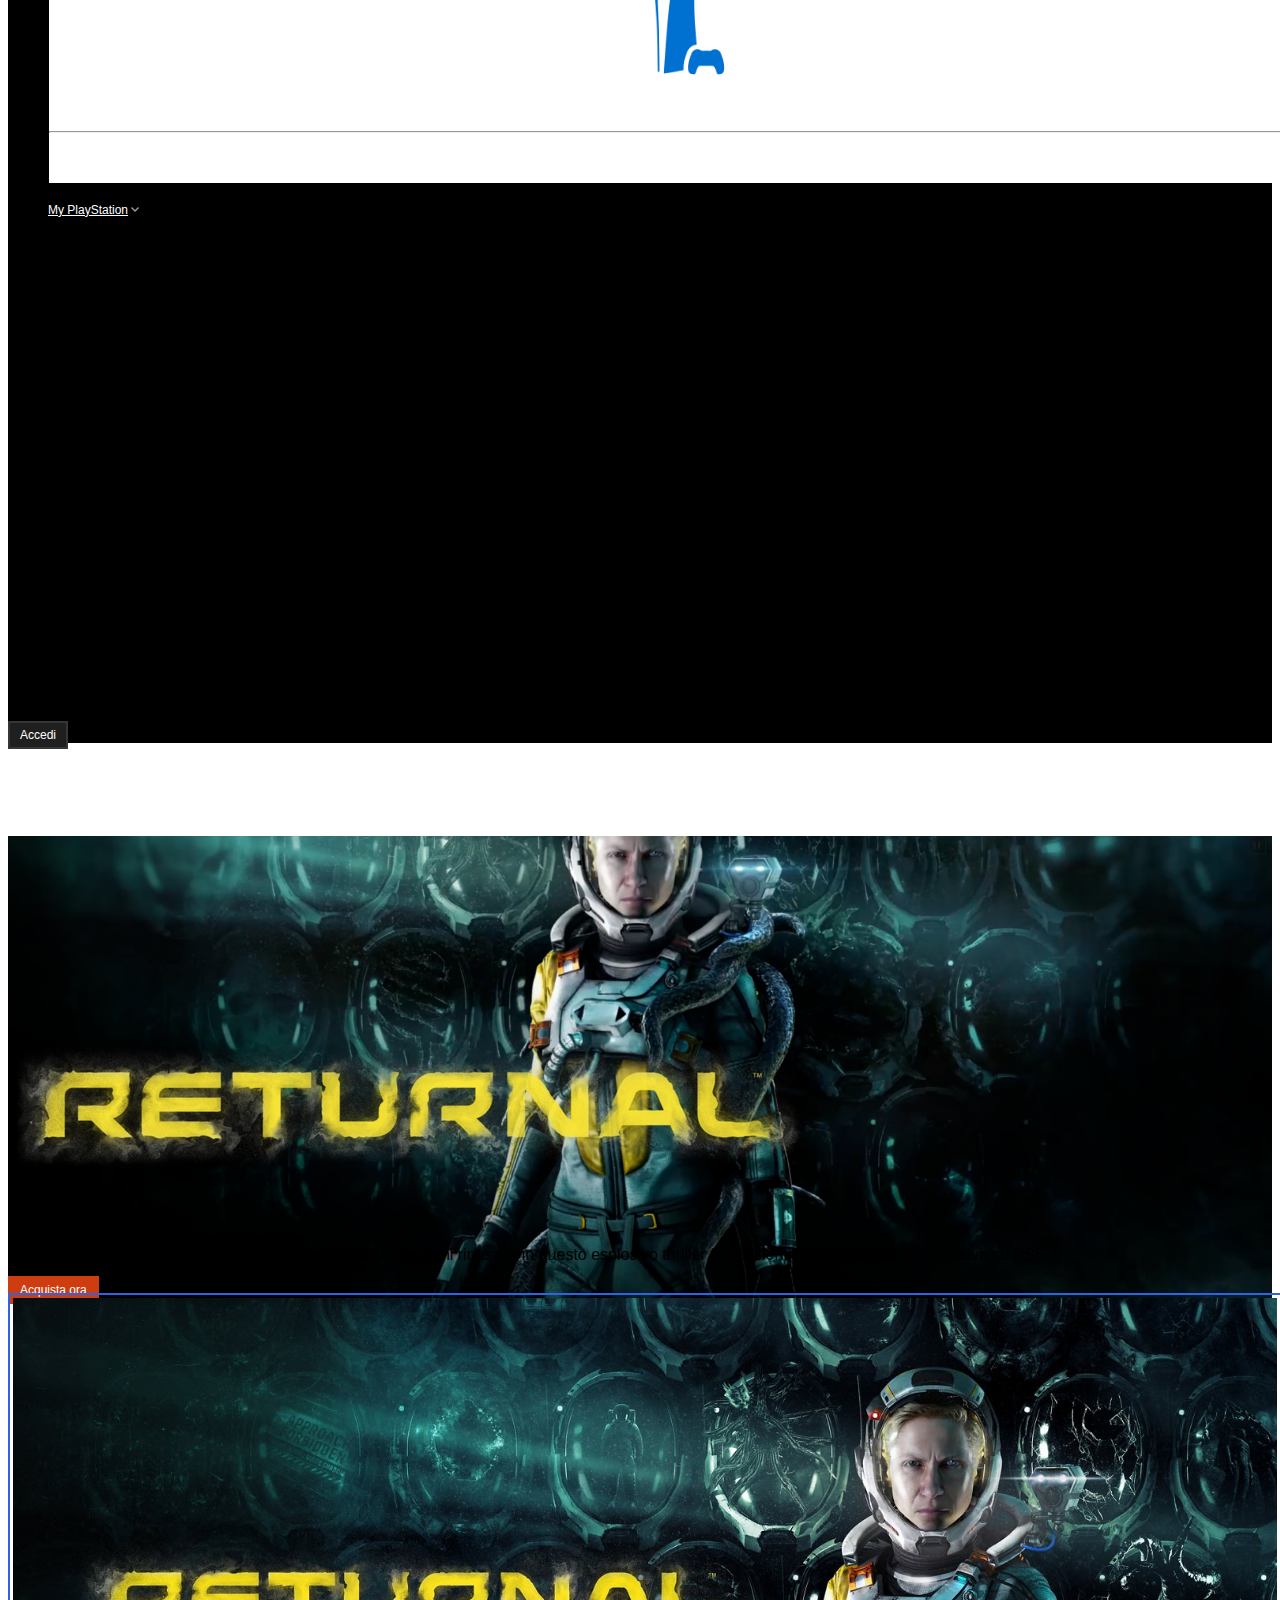
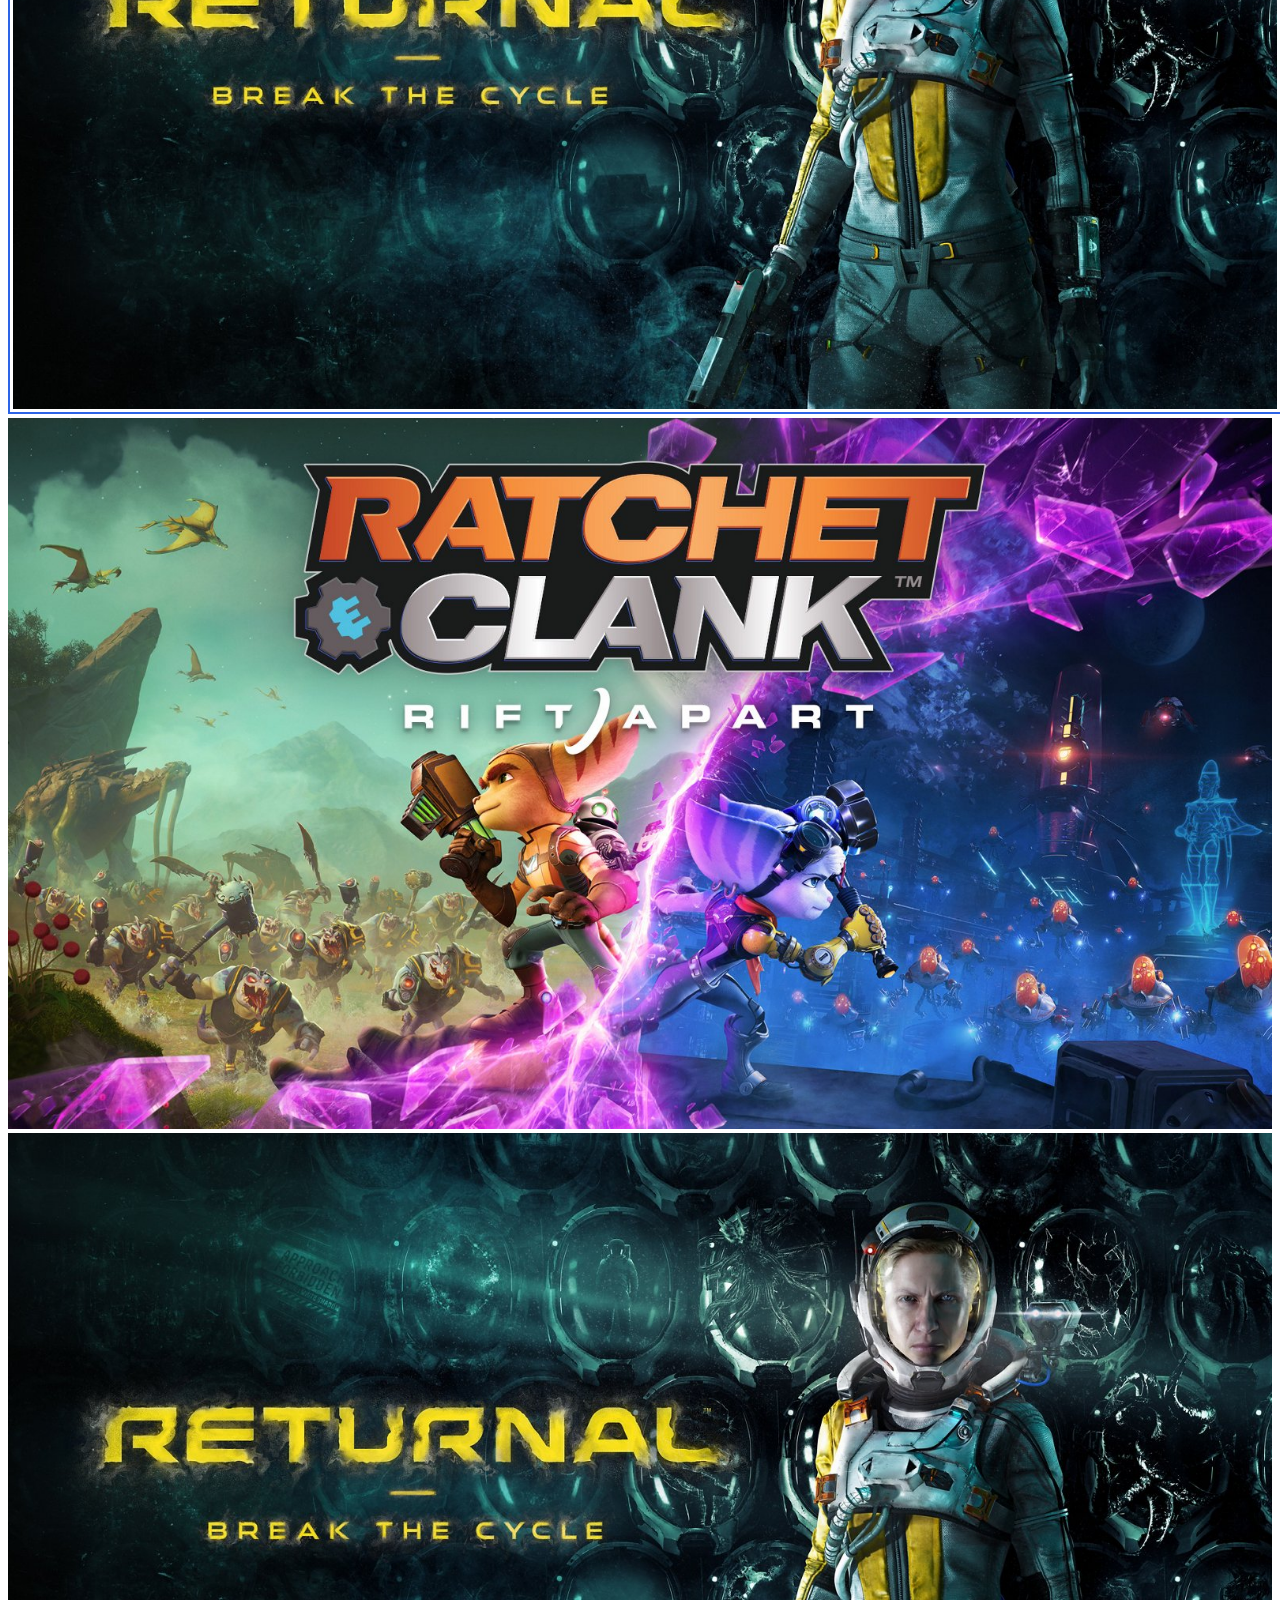
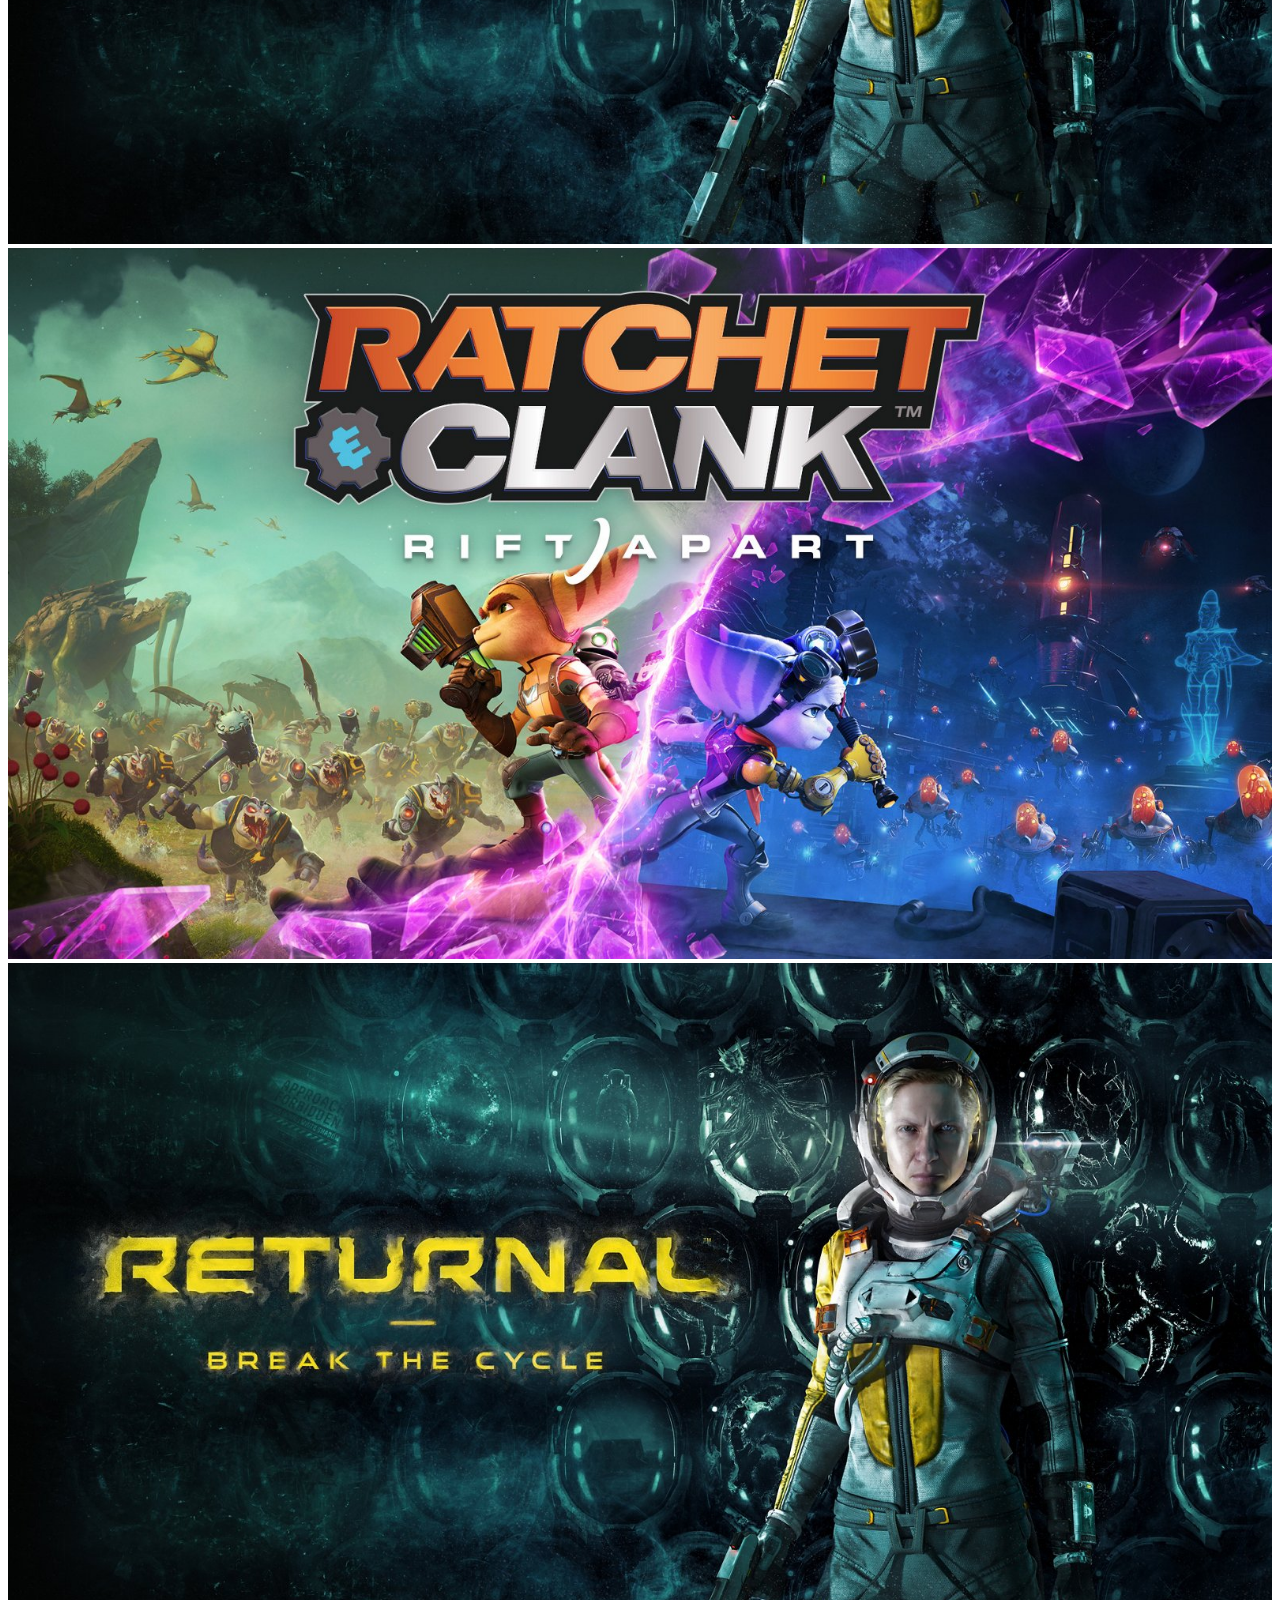
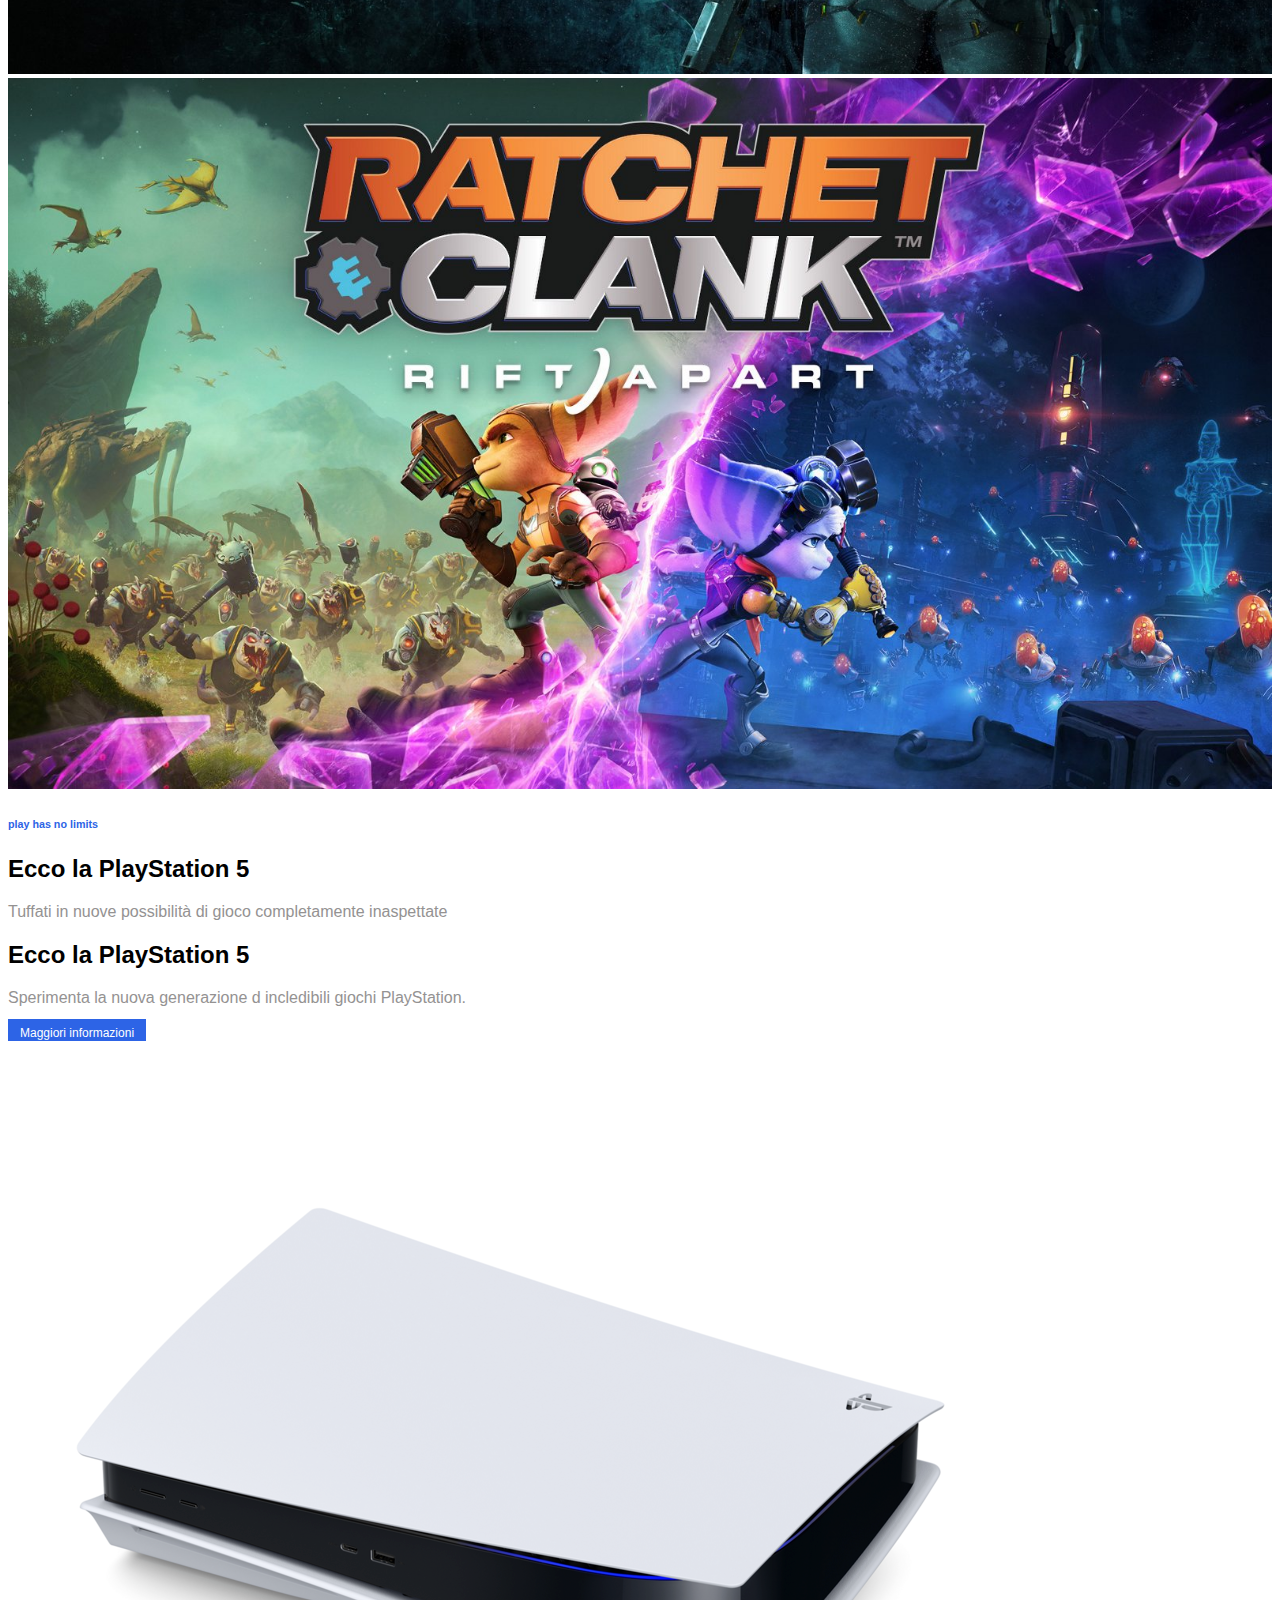
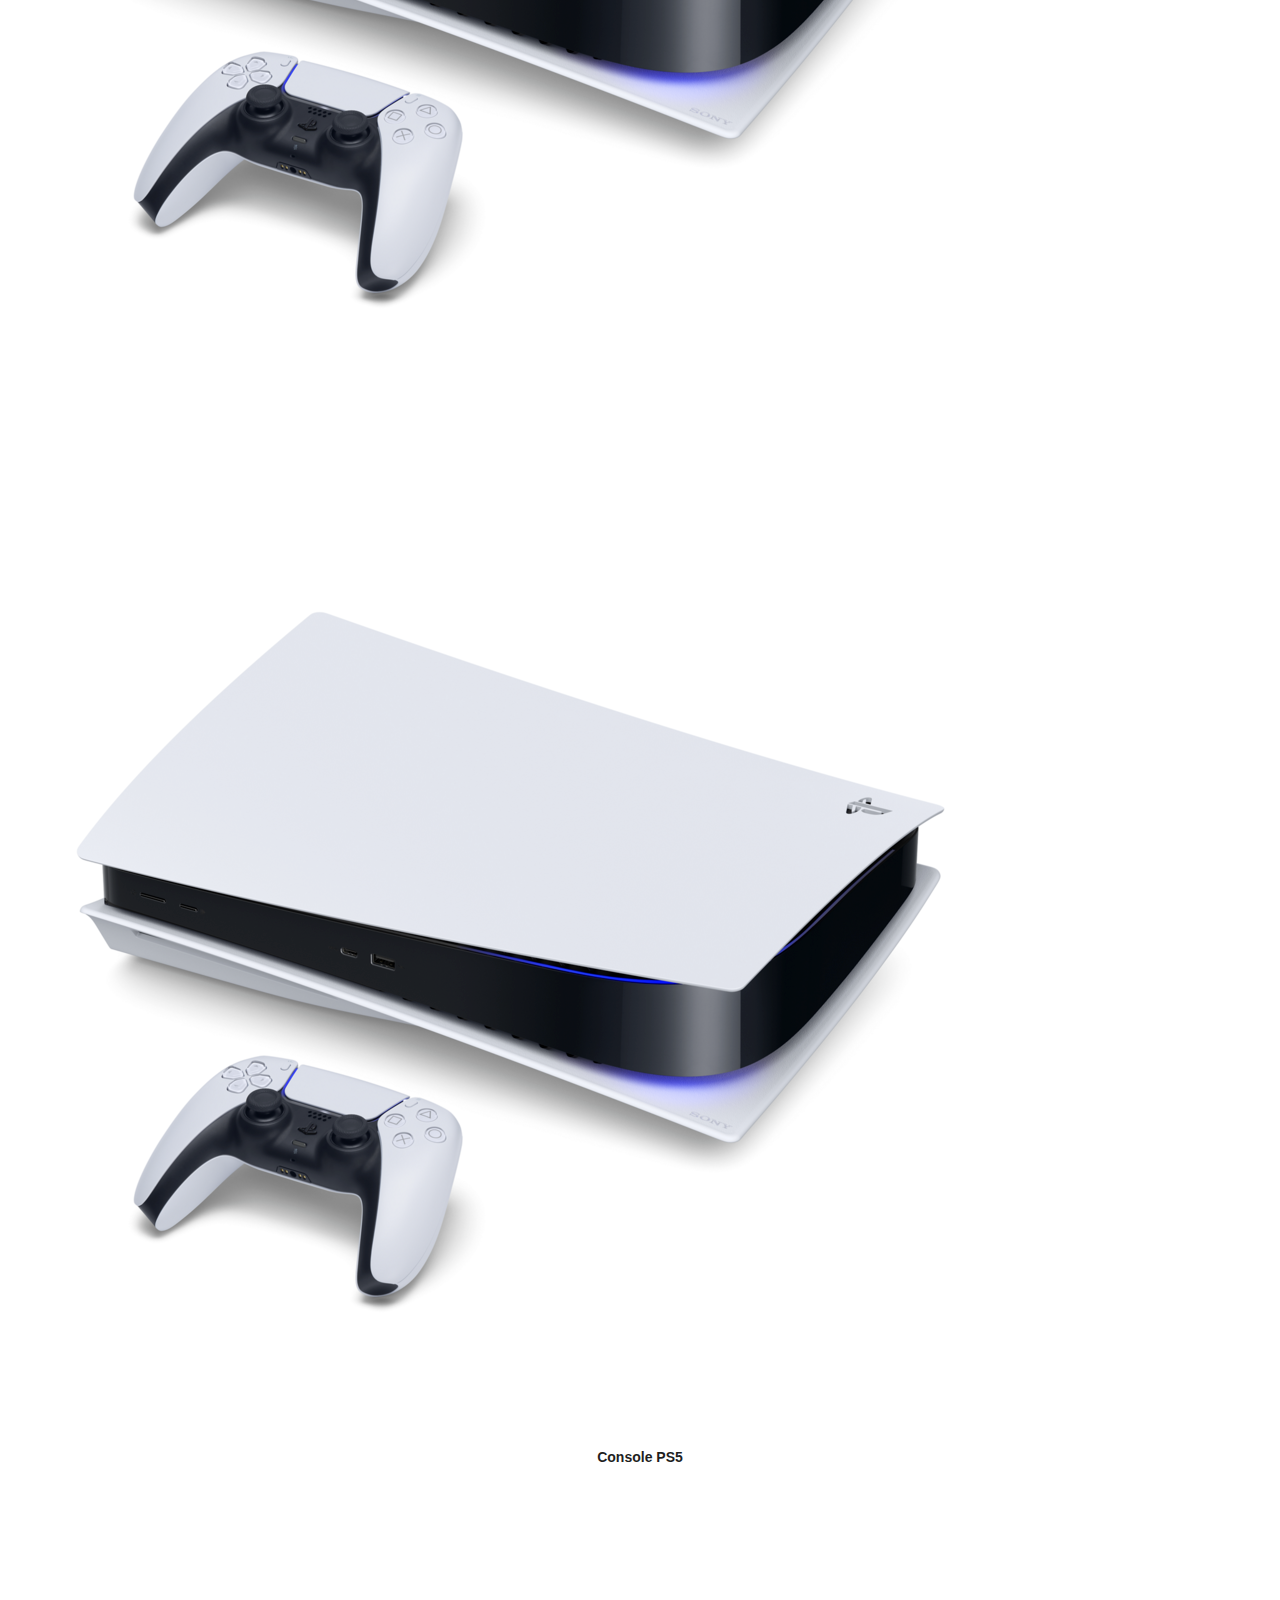
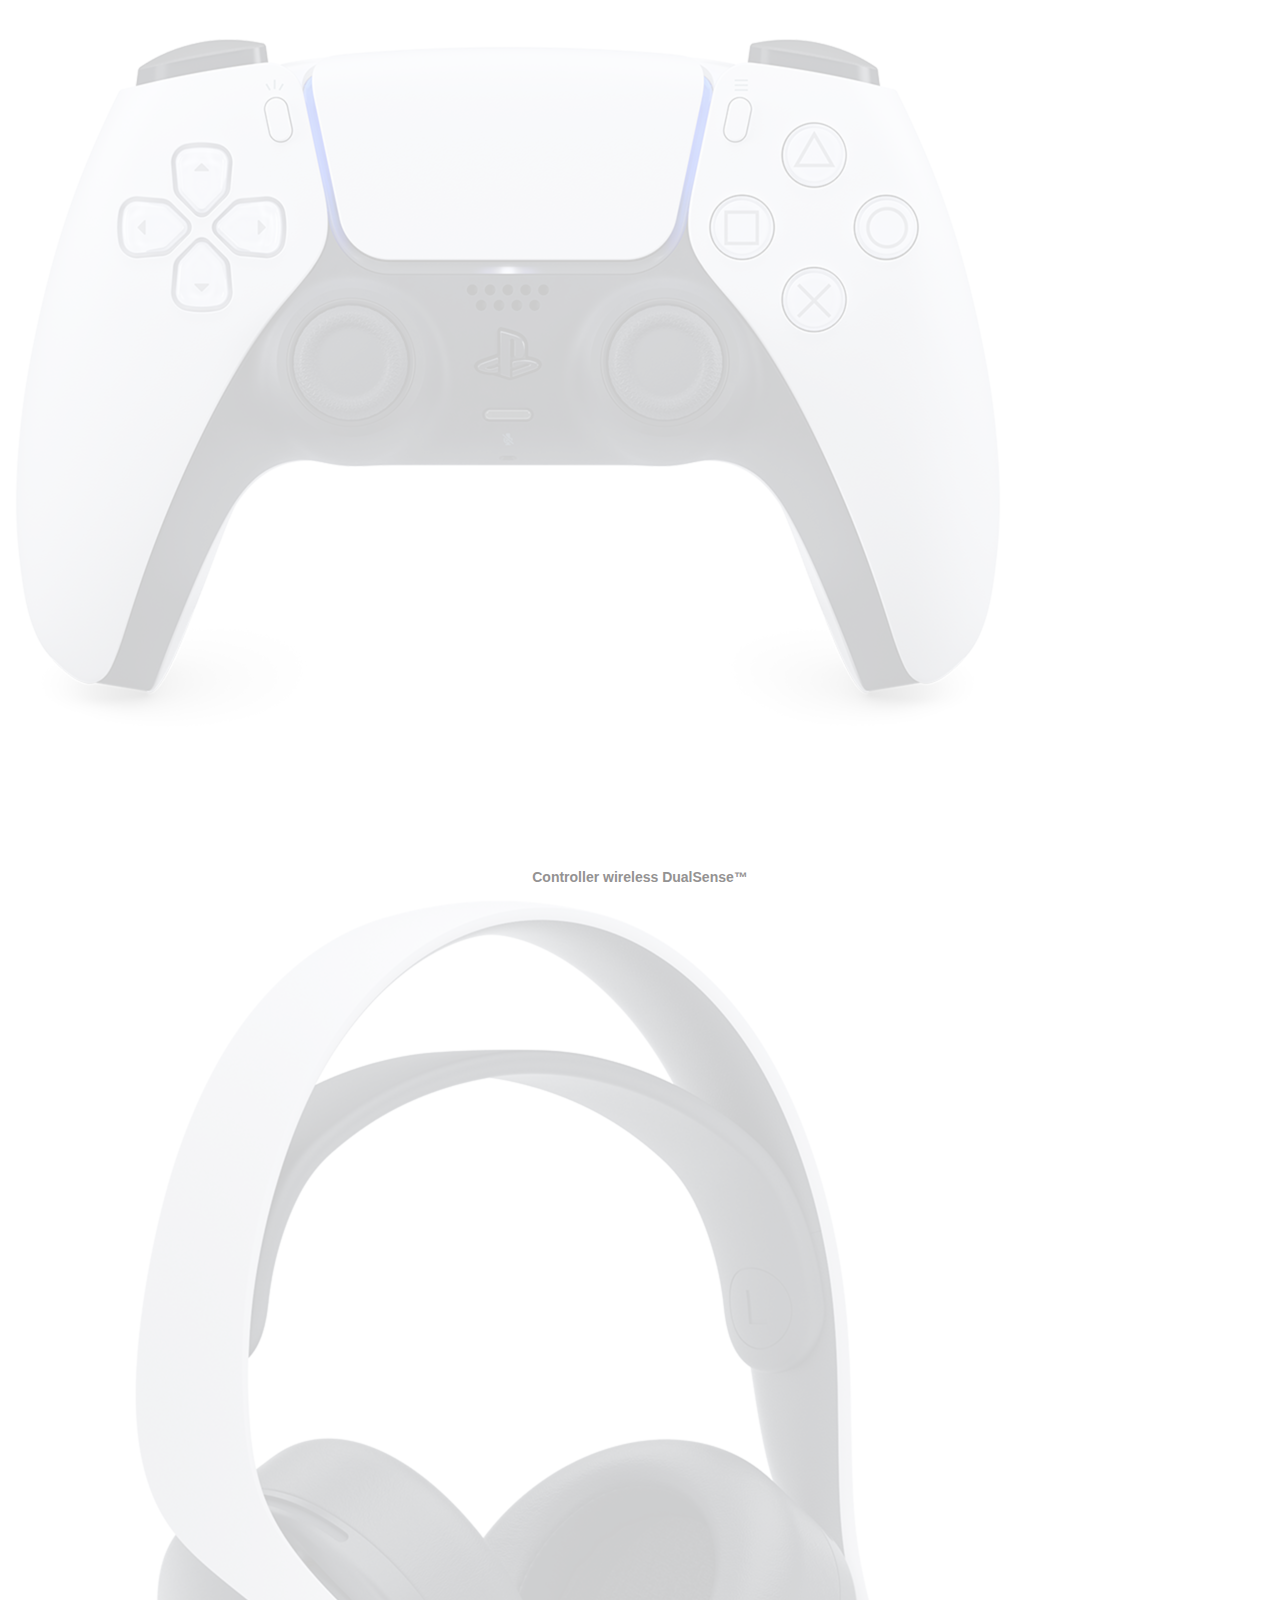
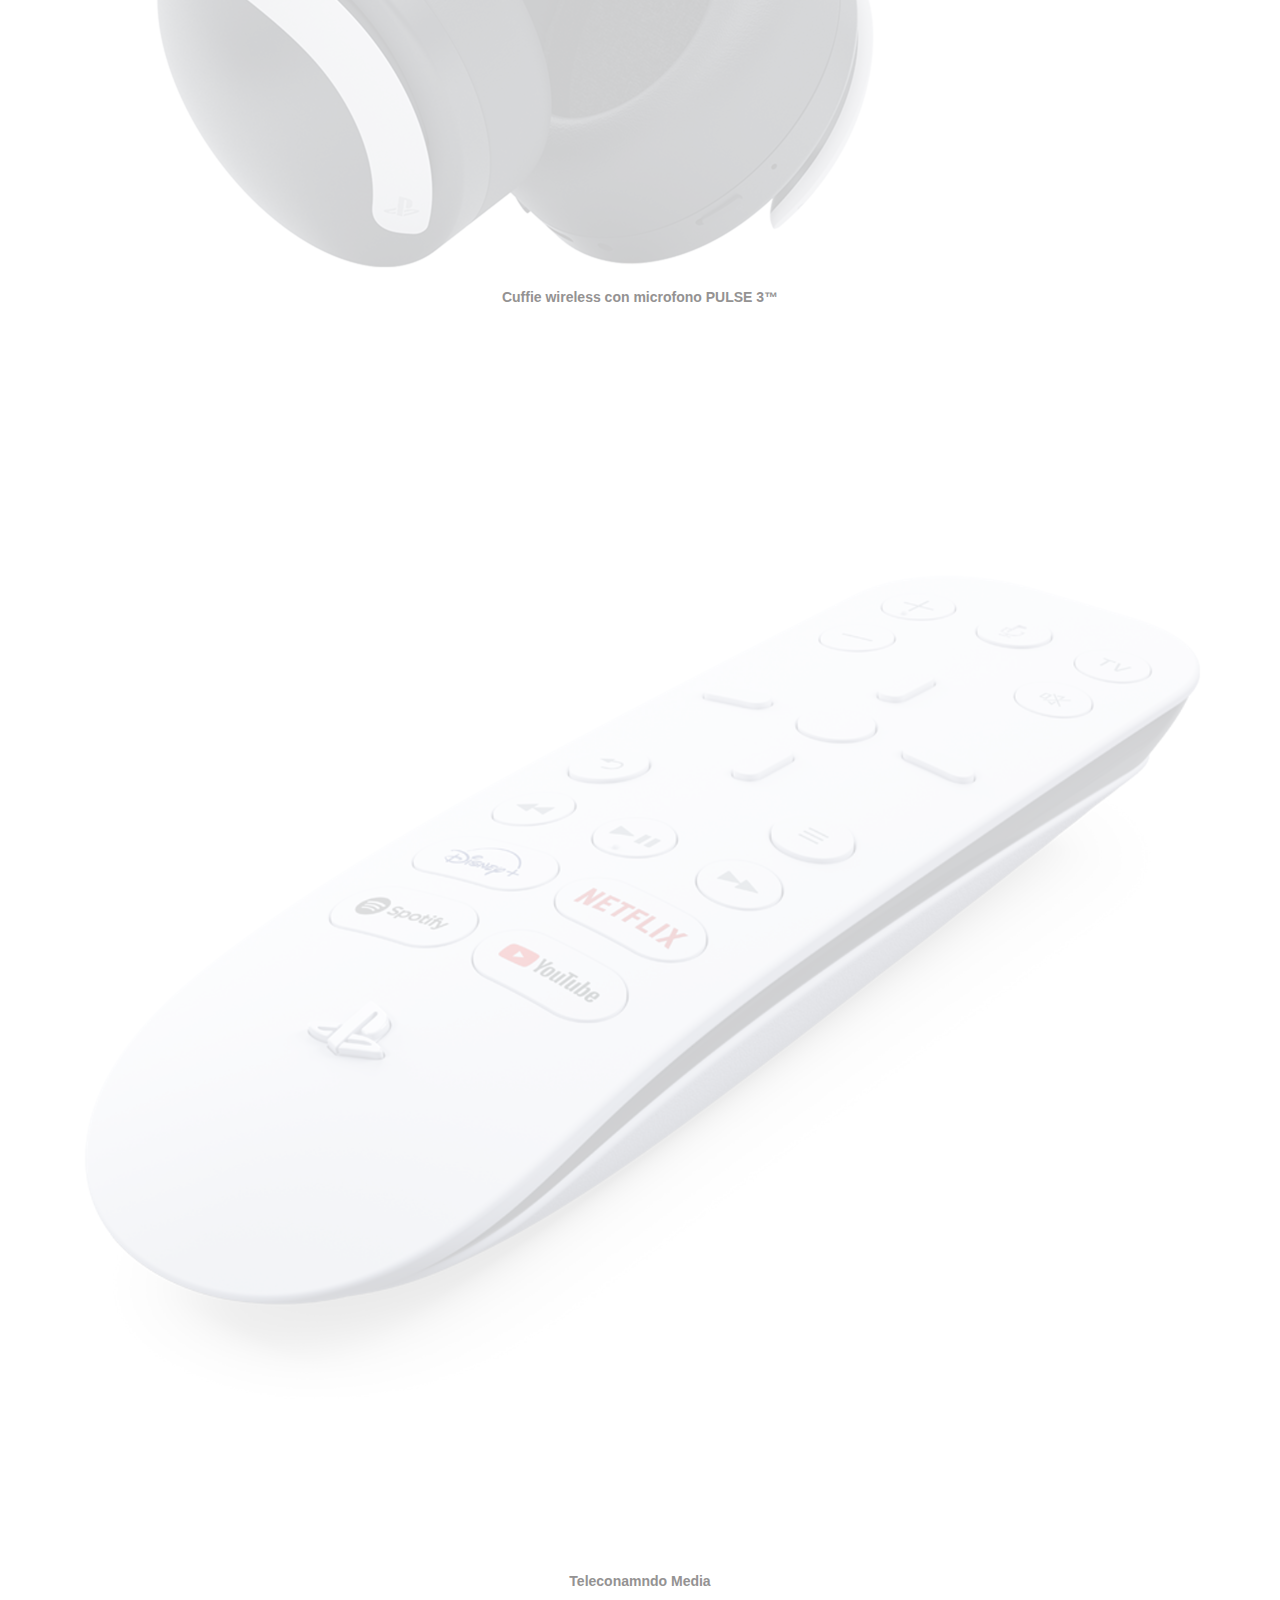
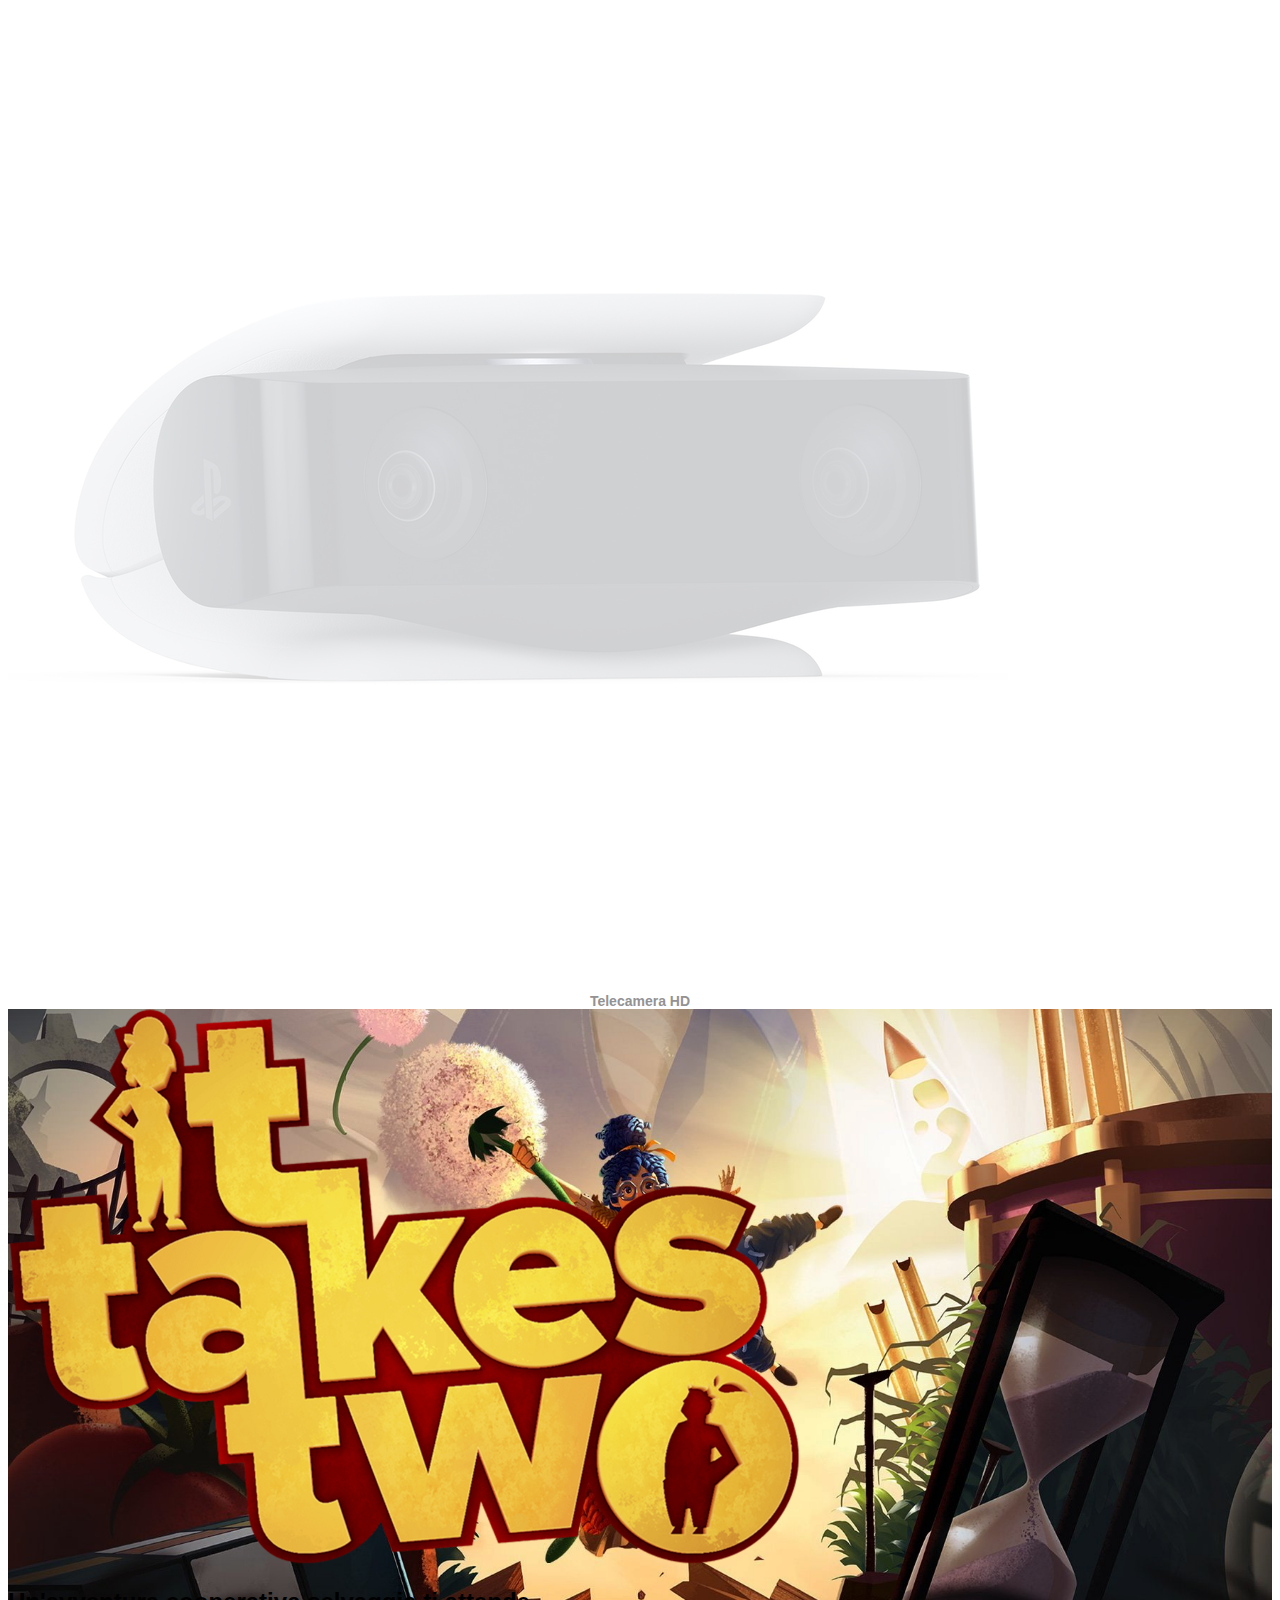
<file: bonus/index.html>
<!doctype html>
<html lang="en">

    <head>
        <title>HTML Playstation</title>
        <!-- Required meta tags -->
        <meta charset="utf-8">
        <meta name="viewport" content="width=device-width, initial-scale=1,
            shrink-to-fit=no">

        <!-- font awesome -->
        <link rel="stylesheet"
            href="https://cdnjs.cloudflare.com/ajax/libs/font-awesome/6.2.0/css/all.min.css"
            integrity="sha512-xh6O/CkQoPOWDdYTDqeRdPCVd1SpvCA9XXcUnZS2FmJNp1coAFzvtCN9BmamE+4aHK8yyUHUSCcJHgXloTyT2A=="
            crossorigin="anonymous" referrerpolicy="no-referrer" />
        <!-- Bootstrap CSS v5.2.0-beta1 -->
        <link rel="stylesheet"
            href="https://cdn.jsdelivr.net/npm/bootstrap@5.2.0/dist/css/bootstrap.min.css"
            integrity="sha384-gH2yIJqKdNHPEq0n4Mqa/HGKIhSkIHeL5AyhkYV8i59U5AR6csBvApHHNl/vI1Bx"
            crossorigin="anonymous">
        <!-- my css -->
        <link rel="stylesheet" href="./assets/css/style.css">
    </head>

    <body class="">

        <header id="site_header" class="bg_black fixed-top">
            <div class="container-xxl sony_logo_box d-flex justify-content-end">
                <img class="p-2"
                    src="./assets/img/sony_logo.svg" alt="sony
                    logo">
            </div>

            <nav class="navbar navbar-expand-lg bg-white shadow-sm">
                <div class="container-xxl">
                    <img src="./assets/img/play_logo.svg" alt="playstation
                        logo">
                    <button class="navbar-toggler" type="button"
                        data-bs-toggle="collapse"
                        data-bs-target="#navbarSupportedContent"
                        aria-controls="navbarSupportedContent"
                        aria-expanded="false" aria-label="Toggle navigation">
                        <span class="navbar-toggler-icon"></span>
                    </button>
                    <div class="collapse navbar-collapse"
                        id="navbarSupportedContent">
                        <ul class="navbar-nav mb-2 mb-lg-0">
                            <li class="nav-item dropdown">
                                <a class="nav-link dropdown-toggle"
                                    href="#"
                                    role="button" data-bs-toggle="dropdown"
                                    aria-expanded="false">Giochi<img
                                        class="arrow_grey ms-2"
                                        src="./assets/img/chevron-down-solid.svg"
                                        alt="arrow down"></a>
                                <ul class="dropdown-menu giochi">
                                    <li class="d-flex justify-content-center">
                                        <a class="dropdown-item upper_item p-0
                                            w-auto"
                                            href="#">
                                            <img class="px-4"
                                                src="./assets/img/play-menu-ico.png"
                                                alt="playstation icon">
                                            <p class="fw-bold pt-2">Playstation
                                                5</p>
                                        </a>
                                        <a class="dropdown-item upper_item p-0
                                            w-auto"
                                            href="#">
                                            <img class="px-4"
                                                src="./assets/img/play-menu-ico.png"
                                                alt="playstation icon">
                                            <p class="fw-bold pt-2">Playstation
                                                4</p>
                                        </a>
                                        <a class="dropdown-item upper_item p-0
                                            w-auto"
                                            href="#">
                                            <img class="px-4"
                                                src="./assets/img/play-menu-ico.png"
                                                alt="playstation icon">
                                            <p class="fw-bold pt-2">Playstation
                                                3</p>
                                        </a>
                                        <li><hr class="dropdown-divider"></li>
                                        <li>
                                            <a class="dropdown-item d-flex
                                                justify-content-center"
                                                href="#">
                                                <ul>
                                                    <li>Link Giochi</li>
                                                </ul>
                                                <ul>
                                                    <li>Link Giochi</li>
                                                </ul>
                                                <ul>
                                                    <li>Link Giochi</li>
                                                </ul>
                                            </a>
                                        </li>
                                    </li>
                                </ul>
                            </li>
                            <li class="nav-item dropdown">
                                <a class="nav-link dropdown-toggle"
                                    href="#"
                                    role="button" data-bs-toggle="dropdown"
                                    aria-expanded="false">Hardware<img
                                        class="arrow_grey ms-2"
                                        src="./assets/img/chevron-down-solid.svg"
                                        alt="arrow down"></a>
                                <ul class="dropdown-menu hardware">
                                    <li class="d-flex justify-content-center">
                                        <a class="dropdown-item upper_item p-0
                                            w-auto"
                                            href="#">
                                            <img class="px-4"
                                                src="./assets/img/play-menu-ico.png"
                                                alt="playstation icon">
                                            <p class="fw-bold pt-2">Playstation
                                                5</p>
                                        </a>
                                        <a class="dropdown-item upper_item p-0
                                            w-auto"
                                            href="#">
                                            <img class="px-4"
                                                src="./assets/img/play-menu-ico.png"
                                                alt="playstation icon">
                                            <p class="fw-bold pt-2">Playstation
                                                4</p>
                                        </a>
                                        <a class="dropdown-item upper_item p-0
                                            w-auto"
                                            href="#">
                                            <img class="px-4"
                                                src="./assets/img/play-menu-ico.png"
                                                alt="playstation icon">
                                            <p class="fw-bold pt-2">Playstation
                                                3</p>
                                        </a>
                                        <li><hr class="dropdown-divider"></li>
                                        <li>
                                            <a class="dropdown-item d-flex
                                                justify-content-center"
                                                href="#">
                                                <ul>
                                                    <li>Link Hardware</li>
                                                </ul>
                                                <ul>
                                                    <li>Link Hardware</li>
                                                </ul>
                                                <ul>
                                                    <li>Link Hardware</li>
                                                </ul>
                                            </a>
                                        </li>
                                    </li>
                                </ul>
                            </li>
                            <li class="nav-item dropdown">
                                <a class="nav-link dropdown-toggle"
                                    href="#"
                                    role="button" data-bs-toggle="dropdown"
                                    aria-expanded="false">Servizi<img
                                        class="arrow_grey ms-2"
                                        src="./assets/img/chevron-down-solid.svg"
                                        alt="arrow down"></a>
                                <ul class="dropdown-menu servizi">
                                    <li class="d-flex justify-content-center">
                                        <a class="dropdown-item upper_item p-0
                                            w-auto"
                                            href="#">
                                            <img class="px-4"
                                                src="./assets/img/play-menu-ico.png"
                                                alt="playstation icon">
                                            <p class="fw-bold pt-2">Playstation
                                                5</p>
                                        </a>
                                        <a class="dropdown-item upper_item p-0
                                            w-auto"
                                            href="#">
                                            <img class="px-4"
                                                src="./assets/img/play-menu-ico.png"
                                                alt="playstation icon">
                                            <p class="fw-bold pt-2">Playstation
                                                4</p>
                                        </a>
                                        <a class="dropdown-item upper_item p-0
                                            w-auto"
                                            href="#">
                                            <img class="px-4"
                                                src="./assets/img/play-menu-ico.png"
                                                alt="playstation icon">
                                            <p class="fw-bold pt-2">Playstation
                                                3</p>
                                        </a>
                                        <li><hr class="dropdown-divider"></li>
                                        <li>
                                            <a class="dropdown-item d-flex
                                                justify-content-center"
                                                href="#">
                                                <ul>
                                                    <li>Link Servizi</li>
                                                </ul>
                                                <ul>
                                                    <li>Link Servizi</li>
                                                </ul>
                                                <ul>
                                                    <li>Link Servizi</li>
                                                </ul>
                                            </a>
                                        </li>
                                    </li>
                                </ul>
                            </li>

                            <li class="nav-item dropdown">
                                <a class="nav-link dropdown-toggle"
                                    href="#"
                                    role="button" data-bs-toggle="dropdown"
                                    aria-expanded="false">Novità<img
                                        class="arrow_grey ms-2"
                                        src="./assets/img/chevron-down-solid.svg"
                                        alt="arrow down"></a>
                                <ul class="dropdown-menu novità">
                                    <li class="d-flex justify-content-center">
                                        <a class="dropdown-item upper_item p-0
                                            w-auto"
                                            href="#">
                                            <img class="px-4"
                                                src="./assets/img/play-menu-ico.png"
                                                alt="playstation icon">
                                            <p class="fw-bold pt-2">Playstation
                                                5</p>
                                        </a>
                                        <a class="dropdown-item upper_item p-0
                                            w-auto"
                                            href="#">
                                            <img class="px-4"
                                                src="./assets/img/play-menu-ico.png"
                                                alt="playstation icon">
                                            <p class="fw-bold pt-2">Playstation
                                                4</p>
                                        </a>
                                        <a class="dropdown-item upper_item p-0
                                            w-auto"
                                            href="#">
                                            <img class="px-4"
                                                src="./assets/img/play-menu-ico.png"
                                                alt="playstation icon">
                                            <p class="fw-bold pt-2">Playstation
                                                3</p>
                                        </a>
                                        <li><hr class="dropdown-divider"></li>
                                        <li>
                                            <a class="dropdown-item d-flex
                                                justify-content-center"
                                                href="#">
                                                <ul>
                                                    <li>Link Novità</li>
                                                </ul>
                                                <ul>
                                                    <li>Link Novità</li>
                                                </ul>
                                                <ul>
                                                    <li>Link Novità</li>
                                                </ul>
                                            </a>
                                        </li>
                                    </li>
                                </ul>
                            </li>

                            <li class="nav-item dropdown">
                                <a class="nav-link dropdown-toggle"
                                    href="#"
                                    role="button" data-bs-toggle="dropdown"
                                    aria-expanded="false">Fai acquisti<img
                                        class="arrow_grey ms-2"
                                        src="./assets/img/chevron-down-solid.svg"
                                        alt="arrow down"></a>
                                <ul class="dropdown-menu fai_acquisti">
                                    <li class="d-flex justify-content-center">
                                        <a class="dropdown-item upper_item p-0
                                            w-auto"
                                            href="#">
                                            <img class="px-4"
                                                src="./assets/img/play-menu-ico.png"
                                                alt="playstation icon">
                                            <p class="fw-bold pt-2">Playstation
                                                5</p>
                                        </a>
                                        <a class="dropdown-item upper_item p-0
                                            w-auto"
                                            href="#">
                                            <img class="px-4"
                                                src="./assets/img/play-menu-ico.png"
                                                alt="playstation icon">
                                            <p class="fw-bold pt-2">Playstation
                                                4</p>
                                        </a>
                                        <a class="dropdown-item upper_item p-0
                                            w-auto"
                                            href="#">
                                            <img class="px-4"
                                                src="./assets/img/play-menu-ico.png"
                                                alt="playstation icon">
                                            <p class="fw-bold pt-2">Playstation
                                                3</p>
                                        </a>
                                        <li><hr class="dropdown-divider"></li>
                                        <li>
                                            <a class="dropdown-item d-flex
                                                justify-content-center"
                                                href="#">
                                                <ul>
                                                    <li>Link Fai acquisti</li>
                                                </ul>
                                                <ul>
                                                    <li>Link Fai acquisti</li>
                                                </ul>
                                                <ul>
                                                    <li>Link Fai acquisti</li>
                                                </ul>
                                            </a>
                                        </li>
                                    </li>
                                </ul>
                            </li>

                            <li class="nav-item dropdown">
                                <a class="nav-link dropdown-toggle"
                                    href="#"
                                    role="button" data-bs-toggle="dropdown"
                                    aria-expanded="false">Supporto<img
                                        class="arrow_grey ms-2"
                                        src="./assets/img/chevron-down-solid.svg"
                                        alt="arrow down"></a>
                                <ul class="dropdown-menu supporto">
                                    <li class="d-flex justify-content-center">
                                        <a class="dropdown-item upper_item p-0
                                            w-auto"
                                            href="#">
                                            <img class="px-4"
                                                src="./assets/img/play-menu-ico.png"
                                                alt="playstation icon">
                                            <p class="fw-bold pt-2">Playstation
                                                5</p>
                                        </a>
                                        <a class="dropdown-item upper_item p-0
                                            w-auto"
                                            href="#">
                                            <img class="px-4"
                                                src="./assets/img/play-menu-ico.png"
                                                alt="playstation icon">
                                            <p class="fw-bold pt-2">Playstation
                                                4</p>
                                        </a>
                                        <a class="dropdown-item upper_item p-0
                                            w-auto"
                                            href="#">
                                            <img class="px-4"
                                                src="./assets/img/play-menu-ico.png"
                                                alt="playstation icon">
                                            <p class="fw-bold pt-2">Playstation
                                                3</p>
                                        </a>
                                        <li><hr class="dropdown-divider"></li>
                                        <li>
                                            <a class="dropdown-item d-flex
                                                justify-content-center"
                                                href="#">
                                                <ul>
                                                    <li>Link Supporto</li>
                                                </ul>
                                                <ul>
                                                    <li>Link Supporto</li>
                                                </ul>
                                                <ul>
                                                    <li>Link Supporto</li>
                                                </ul>
                                            </a>
                                        </li>
                                    </li>
                                </ul>
                            </li>
                        </ul>
                        <ul class="navbar-nav ms-auto mb-2 mb-lg-0">
                            <li class="nav-item ">
                                <a class="nav-link" href="#">My PlayStation<img
                                        class="arrow_grey ms-2"
                                        src="./assets/img/chevron-down-solid.svg"
                                        alt="arrow down"></a>
                            </li>
                        </ul>

                        <a href="#" class="button bg_dark_grey rounded-5
                            text-white ms-3
                            button_nav"
                            type="button">Accedi</a>
                        <a href="#"><img class="lens ms-3"
                                src="./assets/img/lens.svg" alt="lens"></a>
                    </div>
                </div>
            </nav>

        </header>
        <!-- /#site_header -->

        <main id="site_main">

            <div class="section_carousel">
                <div class="carousel_slide">
                    <div class="container-xxl p-5">
                        <div class="row">
                            <div class="col-12 col-lg-4 text-white">
                                <img class="logo_jumbotron w-50"
                                    src="./assets/img/returnal-hero-banner-logo.png"
                                    alt="returnal logo">
                                <h2 class="py-3">Rompi il cerchio</h2>
                                <p class="box_description">
                                    Rialzati dopo ogni sconfitta e affronta una
                                    nuova
                                    sfida con ogni rinascita in questo esplosivo
                                    thriller
                                    fantascientifico, disponibile in esclusiva
                                    su
                                    PS5.
                                </p>
                                <a type="button" class="button button_buy
                                    bg_red text-white fw-bold
                                    rounded-5 my-3">Acquista
                                    ora</a>
                            </div>
                        </div>
                    </div>
                </div>
                <div class="container-xxl p-5 jumbotron">
                    <div class="row row-cols-2 row-cols-sm-2 row-cols-md-3
                        row-cols-lg-6 g-2">
                        <div class="col">
                            <img class="selected rounded-4
                                border_white"
                                src="./assets/img/returnal-listing-thumb-01-ps5.jpg"
                                alt="returnal cover">
                        </div>
                        <div class="col">
                            <img class="rounded-4"
                                src="./assets/img/ratchet-and-clank-rift-apart-keyart.jpg"
                                alt="ratchet and clank cover">
                        </div>
                        <div class="col">
                            <img class="rounded-4"
                                src="./assets/img/returnal-listing-thumb-01-ps5.jpg"
                                alt="returnal cover">
                        </div>
                        <div class="col">
                            <img class="rounded-4"
                                src="./assets/img/ratchet-and-clank-rift-apart-keyart.jpg"
                                alt="ratchet and clank cover">
                        </div>
                        <div class="col">
                            <img class="rounded-4"
                                src="./assets/img/returnal-listing-thumb-01-ps5.jpg"
                                alt="returnal cover">
                        </div>
                        <div class="col">
                            <img class="rounded-4"
                                src="./assets/img/ratchet-and-clank-rift-apart-keyart.jpg"
                                alt="ratchet and clank cover">
                        </div>
                    </div>
                </div>
            </div>
            <!-- div section_carousel -->

            <section class="section_playstation_5 ">
                <div class="title_box fw-bold text-center pt-2">
                    <h6 class="text-uppercase c_blue fw-bold">play has no limits</h6>
                    <h2>Ecco la PlayStation 5</h2>
                    <p class="pt-3 c_light_gray">Tuffati in nuove possibilità di
                        gioco
                        completamente
                        inaspettate</p>
                </div>
                <div class="container-xxl p-5 ">
                    <div class="row row-cols-1 row-cols-md-2 g-0 h-100">
                        <div class="col d-flex align-items-center g-0">
                            <div class="title_box fw-bold">
                                <h2>Ecco la PlayStation 5</h2>
                                <p class="pt-3 c_light_gray">Sperimenta la nuova
                                    generazione
                                    d
                                    incledibili giochi PlayStation.</p>
                                <a href="#" type="button" class="button
                                    info_button
                                    bg_btn_blue
                                    rounded-5 text-white mt-3">Maggiori
                                    informazioni</a>
                            </div>
                        </div>
                        <div class="col">
                            <img src="./assets/img/playstation-5-thumb.png"
                                alt="playstation 5">
                        </div>
                    </div>

                    <div class="row row-cols-3 row-cols-md-5 g-2">
                        <div class="col p-4 border-bottom border-primary">
                            <img class="p-3"
                                src="./assets/img/playstation-5-thumb.png"
                                alt="playstation 5">
                            <div class="item_name c_dark_gray">
                                Console PS5
                            </div>
                        </div>
                        <div class="col p-4 product h-100">
                            <img class="p-3"
                                src="./assets/img/joypad-thumb.png"
                                alt="joypad">
                            <div class="item_name">
                                Controller wireless DualSense&trade;
                            </div>
                        </div>

                        <div class="col p-4 product h-100">
                            <img class="p-3"
                                src="./assets/img/headset-thumb.png"
                                alt="headset">
                            <div class="item_name">
                                Cuffie wireless con microfono PULSE 3&trade;
                            </div>
                        </div>

                        <div class="col p-4 product h-100">
                            <img class="p-3"
                                src="./assets/img/remote-thumb.png"
                                alt="remote
                                control">
                            <div class="item_name">
                                Teleconamndo Media
                            </div>
                        </div>

                        <div class="col p-4 product h-100">
                            <img class="p-3"
                                src="./assets/img/camera-thumb.jpg"
                                alt="camera">
                            <div class="item_name">
                                Telecamera HD
                            </div>
                        </div>
                    </div>
                </div>
            </section>
            <!-- section_playstation_5 -->

            <div class="section_takes_two">
                <div class="container-xxl p-5">
                    <div class="row">
                        <div class="col-12 col-lg-4 text-white">
                            <img class="logo_jumbotron w-50"
                                src="./assets/img/it-takes-two-logo.png">
                            <h2 class="py-3">Un'avventura cooperativa selvaggia
                                ti
                                attende</h2>
                            <p class="box_description">
                                Trova un amico e partite insieme per l'avventura
                                più
                                folle delle vostre vite in It Takes Two, un
                                gioco
                                d'avventura cooperativa a piattaforme che
                                stravolge
                                il suo genere.
                            </p>
                            <a type="button" class="button button_buy
                                bg_red text-white fw-bold
                                rounded-5 my-3">Acquista
                                ora</a>
                        </div>
                    </div>
                </div>
            </div>
            <!-- div section_takes_two -->

            <section class="new_release bg_dark_grey">
                <div class="container-xxl p-5 text-white ">
                    <div class="title_box text-white fw-bold pt-2">
                        <h2>Nuove uscite</h2>
                        <h4 class="pt-3">Giochi incredibili per PS4 e PS5
                            disponibili ora</h4>
                    </div>
                    <div class="row row-cols-2 row-cols-sm-3 row-cols-lg-6
                        row-cols-lg-6 g-4">
                        <div class="col">
                            <img class="rounded-4"
                                src="./assets/img/tony-hawks-pro-skater-1-2-store-art.jpg"
                                alt="Tony o. cover">
                            <span>Tony Hawk's&trade; Pro Skater&trade; 1 + 2</span>
                        </div>
                        <div class="col">
                            <img class="rounded-4"
                                src="./assets/img/crash-bandicoot-4-its-about-time-store-art.jpg"
                                alt="Crash Bandicoot cover">
                            <span>Crash Bandicoot 4: I's About Time</span>
                        </div>
                        <div class="col">
                            <img class="rounded-4"
                                src="./assets/img/tony-hawks-pro-skater-1-2-store-art.jpg"
                                alt="Tony o. cover">
                            <span>Tony Hawk's&trade; Pro Skater&trade; 1 + 2</span>
                        </div>
                        <div class="col">
                            <img class="rounded-4"
                                src="./assets/img/crash-bandicoot-4-its-about-time-store-art.jpg"
                                alt="Crash Bandicoot cover">
                            <span>Crash Bandicoot 4: I's About Time</span>
                        </div>
                        <div class="col">
                            <img class="rounded-4"
                                src="./assets/img/tony-hawks-pro-skater-1-2-store-art.jpg"
                                alt="Tony o. cover">
                            <span>Tony Hawk's&trade; Pro Skater&trade; 1 + 2</span>
                        </div>
                        <div class="col">
                            <img class="rounded-4"
                                src="./assets/img/crash-bandicoot-4-its-about-time-store-art.jpg"
                                alt="Crash Bandicoot cover">
                            <span>Crash Bandicoot 4: I's About Time</span>
                        </div>
                        <div class="col">
                            <img class="rounded-4"
                                src="./assets/img/tony-hawks-pro-skater-1-2-store-art.jpg"
                                alt="Tony o. cover">
                            <span>Tony Hawk's&trade; Pro Skater&trade; 1 + 2</span>
                        </div>
                        <div class="col">
                            <img class="rounded-4"
                                src="./assets/img/crash-bandicoot-4-its-about-time-store-art.jpg"
                                alt="Crash Bandicoot cover">
                            <span>Crash Bandicoot 4: I's About Time</span>
                        </div>
                        <div class="col">
                            <img class="rounded-4"
                                src="./assets/img/tony-hawks-pro-skater-1-2-store-art.jpg"
                                alt="Tony o. cover">
                            <span>Tony Hawk's&trade; Pro Skater&trade; 1 + 2</span>
                        </div>
                        <div class="col">
                            <img class="rounded-4"
                                src="./assets/img/crash-bandicoot-4-its-about-time-store-art.jpg"
                                alt="Crash Bandicoot cover">
                            <span>Crash Bandicoot 4: I's About Time</span>
                        </div>
                        <div class="col">
                            <img class="rounded-4"
                                src="./assets/img/tony-hawks-pro-skater-1-2-store-art.jpg"
                                alt="Tony o. cover">
                            <span>Tony Hawk's&trade; Pro Skater&trade; 1 + 2</span>
                        </div>
                        <div class="col">
                            <img class="rounded-4"
                                src="./assets/img/crash-bandicoot-4-its-about-time-store-art.jpg"
                                alt="Crash Bandicoot cover">
                            <span>Crash Bandicoot 4: I's About Time</span>
                        </div>
                    </div>
                </div>
            </section>
            <!-- section_new_release -->

            <section class="section_exp_playstation_4">
                <div class="container pt-5">
                    <div class="title_box fw-bold text-center">
                        <h2>Esplora PlayStation<span>&reg;</span> 4</h2>
                        <p class="c_light_gray pt-3">Giochi incredibili e
                            intrattenimento
                            senza
                            fine. <br> Non c'è mai stato un momento migliore per
                            giocare
                            sulla tua PS4.</p>
                    </div>
                </div>
                <div class="container-xxl px-5 pb-5">
                    <div class="row row-cols-1 row-cols-md-3">
                        <div class="col">
                            <div class="title_box fw-bold">
                                <img
                                    src="./assets/img/ps4-slim-homepage-image-block.jpg"
                                    alt="PS4 slim">
                                <h3>PlayStation 4</h3>
                                <p class="pt-3 c_light_gray">Giochi incredibili
                                    live su PS4, con 1 TB di spazio di
                                    archiviazione.</p>
                                <a href="#" type="button" class="button
                                    info_button
                                    bg_btn_blue
                                    rounded-5 text-white mt-3">Scopri di più</a>
                            </div>
                        </div>
                        <div class="col">
                            <div class="title_box fw-bold">
                                <img
                                    src="./assets/img/double11-202010-tw-psvr.jpg"
                                    alt="Playstation vr">
                                <h3>PlayStation VR</h3>
                                <p class="pt-3 c_light_gray">Oltre 500 titoli ed
                                    esperienze di gioco.
                                    Scoprili tutti
                                </p>
                                <a href="#" type="button" class="button
                                    info_button
                                    bg_btn_blue
                                    rounded-5 text-white mt-3">Scopri di più</a>
                            </div>
                        </div>
                        <div class="col">
                            <div class="title_box fw-bold">
                                <img
                                    src="./assets/img/dualshock-4-listing-thumb.jpg"
                                    alt="dualshok">
                                <h3>Accessori</h3>
                                <p class="pt-3 c_light_gray">Oltre 500 titoli ed
                                    esperienze di gioco.
                                    Scoprili tutti
                                </p>
                                <a href="#" type="button" class="button
                                    info_button
                                    bg_btn_blue
                                    rounded-5 text-white mt-3">Scopri di più</a>
                            </div>
                        </div>
                    </div>
                </div>
            </section>
            <!-- section_exp_playstation_4 -->

            <div class="section_playstation_plus">
                <div class="container-xxl px-5">
                    <div class="row">
                        <div class="col-12 col-md-6 d-flex align-items-center">
                            <div class="box_description">
                                <img class="logo_jumbotron w-50 pt-3"
                                    src="./assets/img/ps-plus-logo.png">

                                <p class="pt-4 fw-bold c_dark_gray">
                                    Migliora la tua esperienza PlayStation con
                                    l'accesso a miltigiocatore online, giochi
                                    mensili, sconti esclusivi e altro ancora.
                                </p>
                                <a href="#" type="button"
                                    class="button explore_button
                                    rounded-5 my-3
                                    bg_w_trasparent c_blue fw-bold">Esplora
                                    PlayStation Plus</a>
                            </div>
                        </div>
                        <div class="disappearing col-12 col-md-6">
                            <img
                                src="./assets/img/ps-plus-april-monthly-games-featured-image-block.png"
                                alt="ps plus monthly">
                        </div>
                    </div>
                </div>
            </div>
            <!-- div section_playstation_plus -->

            <section class="section_playstation_store py-5">
                <div class="title_box fw-bold text-center px-5">
                    <h2>Nuovi sconti sul PlayStation Store</h2>
                    <p class="c_light_gray pt-3">Sconti pazzeschi, collezioni
                        curate e saldi stagionali su PS5, PS4 e PS VR, tutti in
                        un unico posto.</p>
                </div>
                <div class="container-xxl p-5">
                    <div class="row row-cols-1 row-cols-md-3 g-3">
                        <div class="col">
                            <img
                                src="./assets/img/playstation-store-games-under-20-spotlight.jpg"
                                alt="games under 20">
                        </div>
                        <div class="col">
                            <img
                                src="./assets/img/playstation-store-golden-week-sale-spotlight.jpg"
                                alt="Playstation sale">
                        </div>
                        <div class="col">
                            <img
                                src="./assets/img/playstation-store-free-to-play-spotlight.png"
                                alt="free to play">
                        </div>
                    </div>
                </div>
            </section>
            <!-- section_playstation_store -->

            <div class="section_playstation_now bg_dark_blue">
                <div class="container-xxl px-5">
                    <div class="row">
                        <div class="col-12 col-md-6 d-flex align-items-center">
                            <div class="box_description">
                                <img class="logo_jumbotron w-50"
                                    src="./assets/img/ps-now-logo-two-column.png">
                                <p class="pt-4 fw-bold text-white">
                                    Migliora la tua esperienza PlayStation con
                                    l'accesso a miltigiocatore online, giochi
                                    mensili, sconti esclusivi e altro ancora.
                                </p>
                                <a href="#" type="button" class="button
                                    now
                                    rounded-5 my-3
                                    c_dark_gray bg-white fw-bold">Esplora
                                    PlayStation Now</a>
                            </div>
                        </div>
                        <div class="disappearing col-12 col-md-6">
                            <img
                                src="./assets/img/ps-now-april-featured-image-block.png"
                                alt="ps now april">
                        </div>
                    </div>
                </div>
            </div>

            <!-- div section_playstation_now -->

            <div class="section_social">
                <div class="container py-5 d-flex flex-column
                    align-items-center">
                    <h2 class="text-center">Seguici sui social media</h2>
                    <div class="row row-cols-1 row-cols-sm-4 g-2 pt-5 w-50
                        ">
                        <div class="col">
                            <img src="./assets/img/twitter.jpg" alt="twitter
                                logo">
                        </div>
                        <div class="col">
                            <img src="./assets/img/facebook.jpg" alt="facebook
                                logo">
                        </div>
                        <div class="col">
                            <img src="./assets/img/instagram.jpg" alt="instagram
                                logo">
                        </div>
                        <div class="col">
                            <img src="./assets/img/youtube.png" alt="youtube
                                logo">
                        </div>
                    </div>
                </div>
            </div>
            <!-- div section_social -->

        </main>
        <!-- /#site_main -->

        <footer id="site_footer">
            <div class="container-xxl p-5">
                <div class="up_footer row g-2">
                    <div class="col-sm-12 col-md-12 col-lg-6">
                        <img
                            src="./assets/img/ps-footer.svg"
                            alt="Playstation
                            logo">
                        <div class="globe_box pt-4">
                            <img class="globe "
                                src="./assets/img/language-globe.svg"
                                alt="globe">
                            <span class="globe_text">Country / Rregion:
                                Italy</span>
                        </div>
                    </div>
                    <div class="col-sm-12 col-md-4 col-lg-2">
                        <ul>
                            <li><a href="">Link foter n</a></li>
                            <li><a href="">Link foter n</a></li>
                            <li><a href="">Link foter n</a></li>
                            <li><a href="">Link foter n</a></li>
                            <li><a href="">Link foter n</a></li>
                        </ul>
                    </div>
                    <div class="col-sm-12 col-md-4 col-lg-2">
                        <ul>
                            <li><a href="">Link foter n</a></li>
                            <li><a href="">Link foter n</a></li>
                            <li><a href="">Link foter n</a></li>
                            <li><a href="">Link foter n</a></li>
                            <li><a href="">Link foter n</a></li>
                            <li><a href="">Link foter n</a></li>
                            <li><a href="">Link foter n</a></li>
                        </ul>
                    </div>

                    <div class="col-sm-12 col-md-4 col-lg-2">
                        <ul>
                            <li><a href="">Link foter n</a></li>
                            <li><a href="">Link foter n</a></li>
                            <li><a href="">Link foter n</a></li>
                        </ul>
                    </div>
                </div>
                <div class="bottom_footer row row-cols-1 row-cols-lg-2 g-2">
                    <div class="col">
                        <img class="sie" src="./assets/img/sie-logo.svg"
                            alt="sie logo">
                        <div class="bottom_footer_text text-white pt-3 fw-bold">
                            Website &copy;2021 Sony interactive Entertainment
                            Europe Limited. Tutti i contenuti, nomi dei giochi,
                            nomi commerciali e/o abbigliamento, mrchi
                            registrati, grafica e immagini associati sono marchi
                            registrati e/o materiale protetto da copyright dei
                            rispettivi proprietari. Tutti i diritti riservati.
                            <a href="#">Maggiori info</a>
                        </div>
                    </div>
                </div>
            </div>
        </footer>
        <!-- /#site_footer -->


        <!-- Bootstrap JavaScript Libraries -->
        <script
            src="https://cdn.jsdelivr.net/npm/@popperjs/core@2.11.5/dist/umd/popper.min.js"
            integrity="sha384-Xe+8cL9oJa6tN/veChSP7q+mnSPaj5Bcu9mPX5F5xIGE0DVittaqT5lorf0EI7Vk"
            crossorigin="anonymous">
  </script>

        <script
            src="https://cdn.jsdelivr.net/npm/bootstrap@5.2.0/dist/js/bootstrap.min.js"
            integrity="sha384-ODmDIVzN+pFdexxHEHFBQH3/9/vQ9uori45z4JjnFsRydbmQbmL5t1tQ0culUzyK"
            crossorigin="anonymous">
  </script>
    </body>

</html>
</file>
<file: assets/css/style.css>
/* #region palette */
:root {
    --pl-black: #000000;
    --pl-foot: #00439C;
    --pl-dark-gray: #1F1F1F;
    --pl-btn-blue: #2D64E6;
    --pl-btn-gray: #363636;
    --pl-btn-red: #CD3D0F;
    --pl-white: #FFFFFF;
    --pl-dark-blue: #161C3B;
    --fl-light-gray: rgb(148, 146, 146);
}

/* #endregion palette */

/* #region debug */
.debug #site_header {
    height: 100px;
}

.debug .section_carousel {
    background-color: var(--pl-white);
}

.debug .carousel_slide,
.debug .jumbotron {
    background-color: red;
    height: 580px;
}

.debug[class^="col"] {
    height: 150px;
    background-color: blue;
}

/* #endregion debug */

/* #region utility */

.bg_dark_grey {
    background-color: var(--pl-dark-gray);
}

.bg_black {
    background-color: var(--pl-black);
}

.bg_grey {
    background-color: var(--pl-btn-gray);
}

.bg_w_trasparent {
    background-color: rgba(255, 255, 255, 0.5);
}

.bg_btn_blue {
    background-color: var(--pl-btn-blue);
}

.bg_dark_blue {
    background-color: var(--pl-dark-blue);
}

.c_blue {
    color: var(--pl-btn-blue);
}

.c_dark_gray {
    color: var(--pl-dark-gray);
}

.c_light_gray {
    color: var(--fl-light-gray);
}

/* #endregion utility */

/* #region common */
body {
    font-family: Arial, Helvetica, sans-serif;
}

img {
    max-width: 100%;
}

/* #endregion common */

/* #region header */
.sony_logo_box img {
    width: 80px;
}

.arrow_grey {
    width: 0.5rem;
    margin-left: 0.2rem
}

img.lens {
    width: 40%
}

/* #endregion header */
/* #region main */
.carousel_slide {
    background-image: url(../img/jumbo-bg.png);
    background-repeat: no-repeat;
    background-position: center;
    background-size: cover;
}

.col.rounded-4.selected {
    border: 3px solid blue;
    padding: 3px;
    margin-top: 3px;
}

.carousel_slide .row {
    padding-top: 200px;

}

.item_name {
    font-size: 14px;
    text-align: center;
    font-weight: bold;
}

.section_takes_two {
    background-image: url(../img/it-takes-two-hero-banner-desktop.jpg);
    background-repeat: no-repeat;
    background-position: center;
    background-size: cover;
}

.section_exp_playstation_4 span {
    font-size: 14px;
}

.section_playstation_plus {
    background-color: var(--fl-light-gray);
}

/* #endregion main */

/* #region footer */
.globe {
    width: 15px;
}

.globe_text,
a {
    font-size: 12px;
    color: var(--pl-white);
}

li {
    list-style: none;

}

.up_footer a {
    text-decoration: none;
}

.sie {
    width: 100px;
}

/* #region footer */
#site_footer {
    background-color: var(--pl-foot);
}

/* #endregion footer */




@media screen and (max-width:767px) {
    .disappearing {
        display: none;
    }
}
</file>
<file: bonus/assets/css/style.css>
/* #region palette */
:root {
    --pl-black: #000000;
    --pl-foot: #00439C;
    --pl-dark-gray: #1F1F1F;
    --pl-btn-blue: #2D64E6;
    --pl-btn-gray: #363636;
    --pl-btn-red: #CD3D0F;
    --pl-white: #FFFFFF;
    --pl-dark-blue: #161C3B;
    --pl-light-gray: rgb(148, 146, 146);
}

/* #endregion palette */

/* #region debug */
.debug #site_header {
    height: 100px;
}

.debug .section_carousel {
    background-color: var(--pl-white);
}

.debug .carousel_slide,
.debug .jumbotron {
    background-color: red;
    height: 580px;
}

.debug[class^="col"] {
    height: 150px;
    background-color: blue;
}

/* #endregion debug */

/* #region utility */

.bg_dark_grey {
    background-color: var(--pl-dark-gray);
}

.bg_black {
    background-color: var(--pl-black);
}

.bg_grey {
    background-color: var(--pl-btn-gray);
}

.bg_red {
    background-color: var(--pl-btn-red);
}

.bg_w_trasparent {
    background-color: rgba(255, 255, 255, 0.5);
}

.bg_btn_blue {
    background-color: var(--pl-btn-blue);
}

.bg_dark_blue {
    background-color: var(--pl-dark-blue);
}

.c_blue {
    color: var(--pl-btn-blue);
}

.c_dark_gray {
    color: var(--pl-dark-gray);
}

.c_light_gray {
    color: var(--pl-light-gray);
}

/* #endregion utility */

/* #region common */
body {
    font-family: Arial, Helvetica, sans-serif;
}

img {
    max-width: 100%;
}

.button {
    padding: 5px 10px;
    text-decoration: none;
    box-shadow: 0 0 0 2px rgba(253, 3, 3, 0) inset;
}

/* #endregion common */

/* #region header */


.sony_logo_box img {
    width: 80px;
}

.arrow_grey {
    width: 0.5rem;
    margin-left: 0.2rem
}

img.lens {
    width: 40%
}

/* #region navbar */
.dropdown-toggle::after {
    display: inline-block;
    margin-left: 0.255em;
    vertical-align: 0.255em;
    content: "";
    border: 0
}

.dropdown .show img.arrow_grey {
    transform: rotate(180deg);
}

.dropdown-menu.giochi[data-bs-popper] {
    position: absolute;
    top: 50px;
    left: -130px;
}

.dropdown-menu.hardware[data-bs-popper] {
    position: absolute;
    top: 50px;
    left: -211px;
}

.dropdown-menu.servizi[data-bs-popper] {
    position: absolute;
    top: 50px;
    left: -317px;
}

.dropdown-menu.novità[data-bs-popper] {
    position: absolute;
    top: 50px;
    left: -401px;
}

.dropdown-menu.fai_acquisti[data-bs-popper] {
    position: absolute;
    top: 50px;
    left: -482px;
}

.dropdown-menu.supporto[data-bs-popper] {
    position: absolute;
    top: 50px;
    left: -599px;
}

.dropdown-menu {
    width: 100vw;
    --bs-dropdown-bg: var(--pl-white);
    --bs-dropdown-border-color: #e9ecef00;
    --bs-dropdown-border-radius: 0;
    --bs-dropdown-border-width: 1px;
    --bs-dropdown-inner-border-radius: calc(0.375rem - 1px);
    --bs-dropdown-divider-bg: var(--bs-border-color-translucent);
    --bs-dropdown-link-active-bg: #e9ecef;

    padding: var(--bs-dropdown-padding-y) var(--bs-dropdown-padding-x);
    margin: 0;
    font-size: var(--bs-dropdown-font-size);
    color: var(--bs-dropdown-color);
    text-align: center;
    --bs-dropdown-link-hover-bg: var(--pl-white);
    background-color: var(--bs-dropdown-bg);
    background-clip: padding-box;
    border: var(--bs-dropdown-border-width) solid var(--bs-dropdown-border-color);
    border-radius: var(--bs-dropdown-border-radius);
}

/* #endregion navbar */

/* #endregion header */

/* #region main */
.carousel-caption {
    padding-right: 100px;
}

.section_carousel {
    margin-top: 93px;
}

.carousel_slide {
    background-image: url(../img/jumbo-bg.png);
    background-repeat: no-repeat;
    background-position: center;
    background-size: cover;
}

.selected {
    border: 2px solid var(--pl-btn-blue);
    padding: 3px;
    margin-top: -5px;
}

.carousel_slide .row {
    padding-top: 200px;
}

.item_name {
    font-size: 14px;
    text-align: center;
    font-weight: bold;
}

.product img {
    filter: opacity(20%);
}

.product {
    color: var(--pl-light-gray);
}

.section_takes_two {
    background-image: url(../img/it-takes-two-hero-banner-desktop.jpg);
    background-repeat: no-repeat;
    background-position: center;
    background-size: cover;
}

.section_exp_playstation_4 span {
    font-size: 14px;
}

.section_playstation_plus {
    background-color: var(--pl-light-gray);
}

.button_nav {
    border: 2px solid var(--pl-btn-gray);
}

.button_buy {
    border: 2px solid var(--pl-btn-red);
}

.info_button {
    border: 2px solid var(--pl-btn-blue)
}

.explore_button {
    border: 2px solid var(--pl-light-gray)
}

.now {
    border: 2px solid var(--pl-white)
}

/* #endregion main */

/* #region footer */
.globe {
    width: 15px;
}

.globe_text,
a {
    font-size: 12px;
    color: var(--pl-white);
}

li {
    list-style: none;
}

.up_footer a {
    text-decoration: none;
}

.sie {
    width: 100px;
}


#site_footer {
    background-color: var(--pl-foot);
}

/* #endregion footer */

/* region hover */
.button_buy:hover {
    border: 2px solid var(--pl-btn-red);
    box-shadow: 0 0 0 2px black inset;
    transition: 0.3s;
}

.button_nav:hover {
    border: 2px solid var(--pl-btn-gray);
    box-shadow: 0 0 0 2px rgb(255, 255, 255) inset;
    transition: 0.3s;
}

.info_button:hover {
    border: 2px solid var(--pl-btn-blue);
    box-shadow: 0 0 0 2px rgb(255, 255, 255) inset;
    transition: 0.3s;
}

.explore_button:hover {
    box-shadow: 0px 0px 3px 0 rgba(255, 255, 255, 0.5);
    transition: 0.3s;
    border: 2px solid rgba(177, 177, 177, 0.5);
}

.now:hover {
    border: 2px solid var(--pl-white);
    box-shadow: 0 0 0 2px black inset;
    transition: 0.3s;
    color: var(--pl-dark-gray);
}

.product:hover img {
    filter: opacity(100%);
}

.product:hover {
    color: var(--pl-dark-gray);
    cursor: pointer;
    border-bottom: 1px solid var(--pl-btn-blue);
}

.dropdown-item img {
    width: 100px;
}

.upper_item:hover {
    box-shadow: 0 0 5px 3px rgb(218, 217, 217);
}

.dropdown-item li {
    list-style: disc;
}

.dropdown-item li:hover {
    color: var(--pl-btn-blue);
}

/* #endregion hover */

/* #region animations */

.jumbotron .col {
    transition: 0.5s ease-in-out;

}

.jumbotron .col:hover {
    cursor: pointer;
    margin-top: -20px;

}

/* #endregion animations */

@media screen and (max-width:767px) {
    .disappearing {
        display: none;
    }

}
</file>
